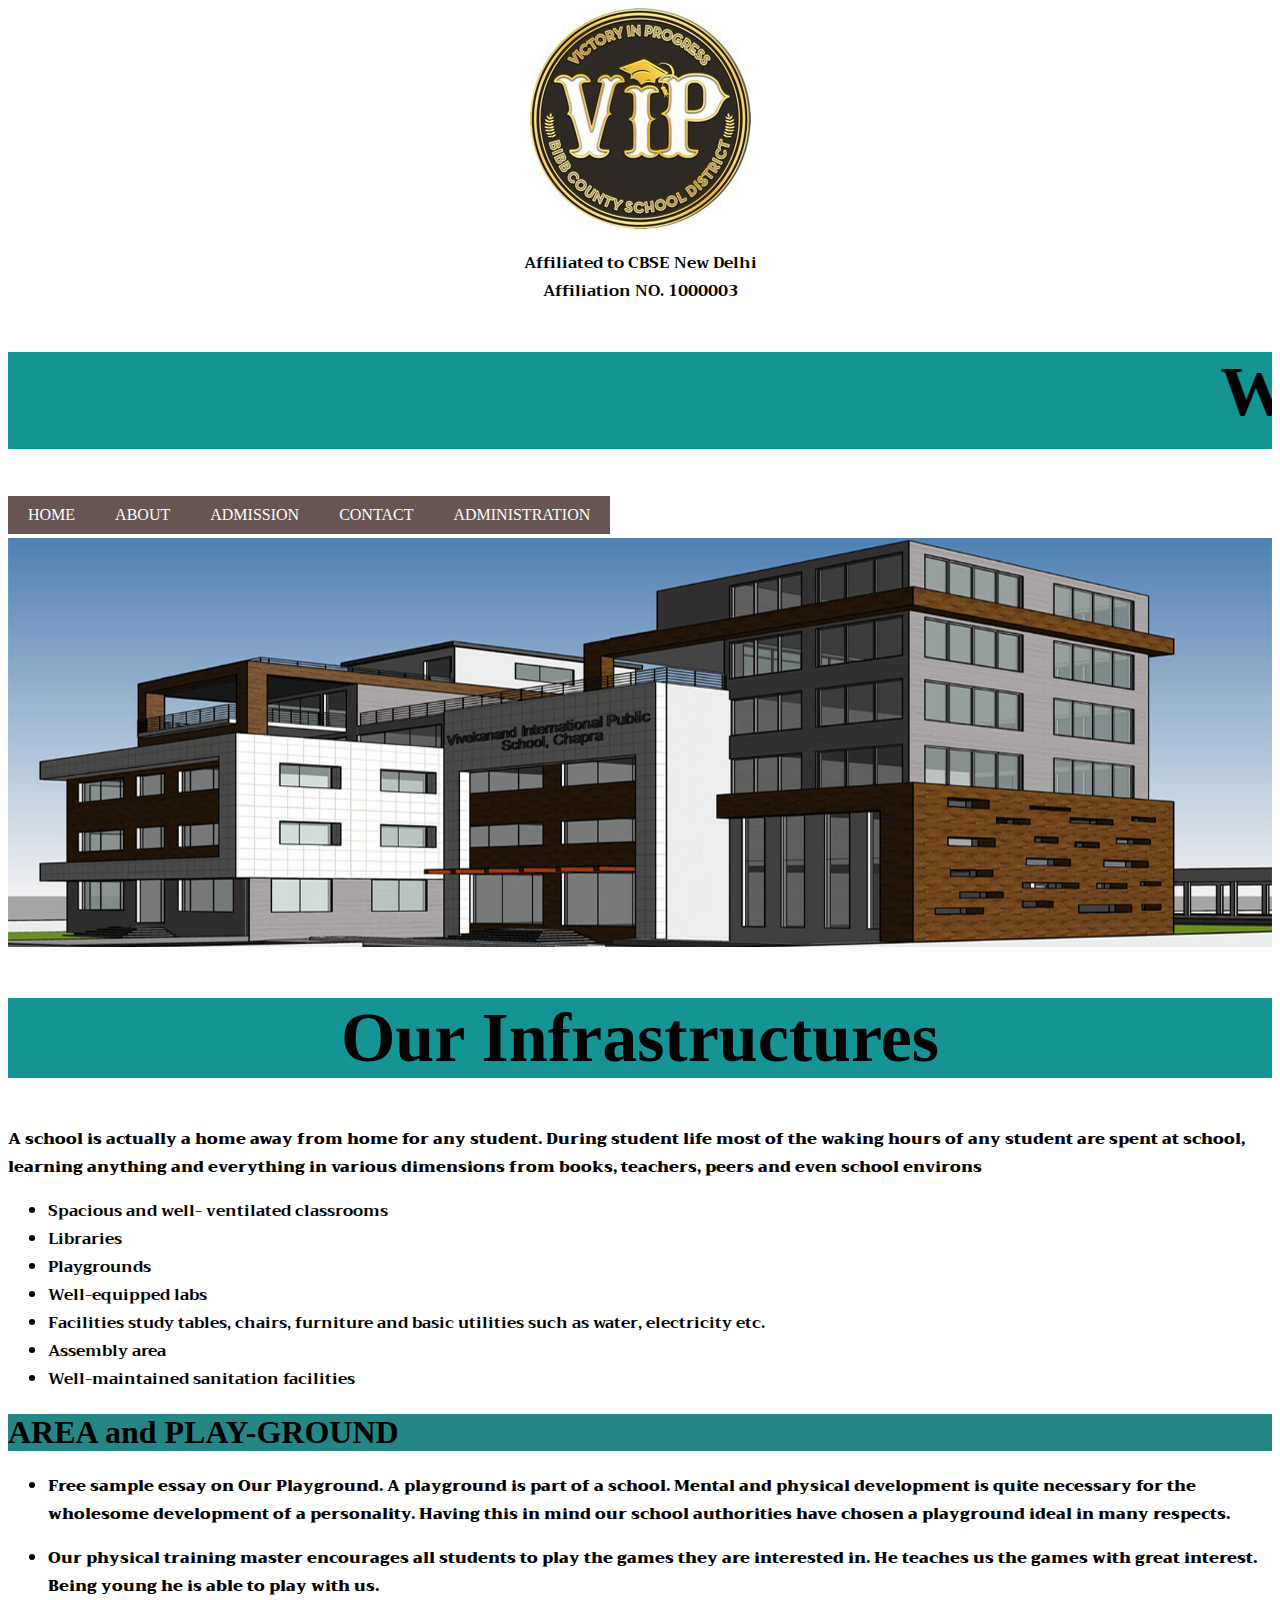
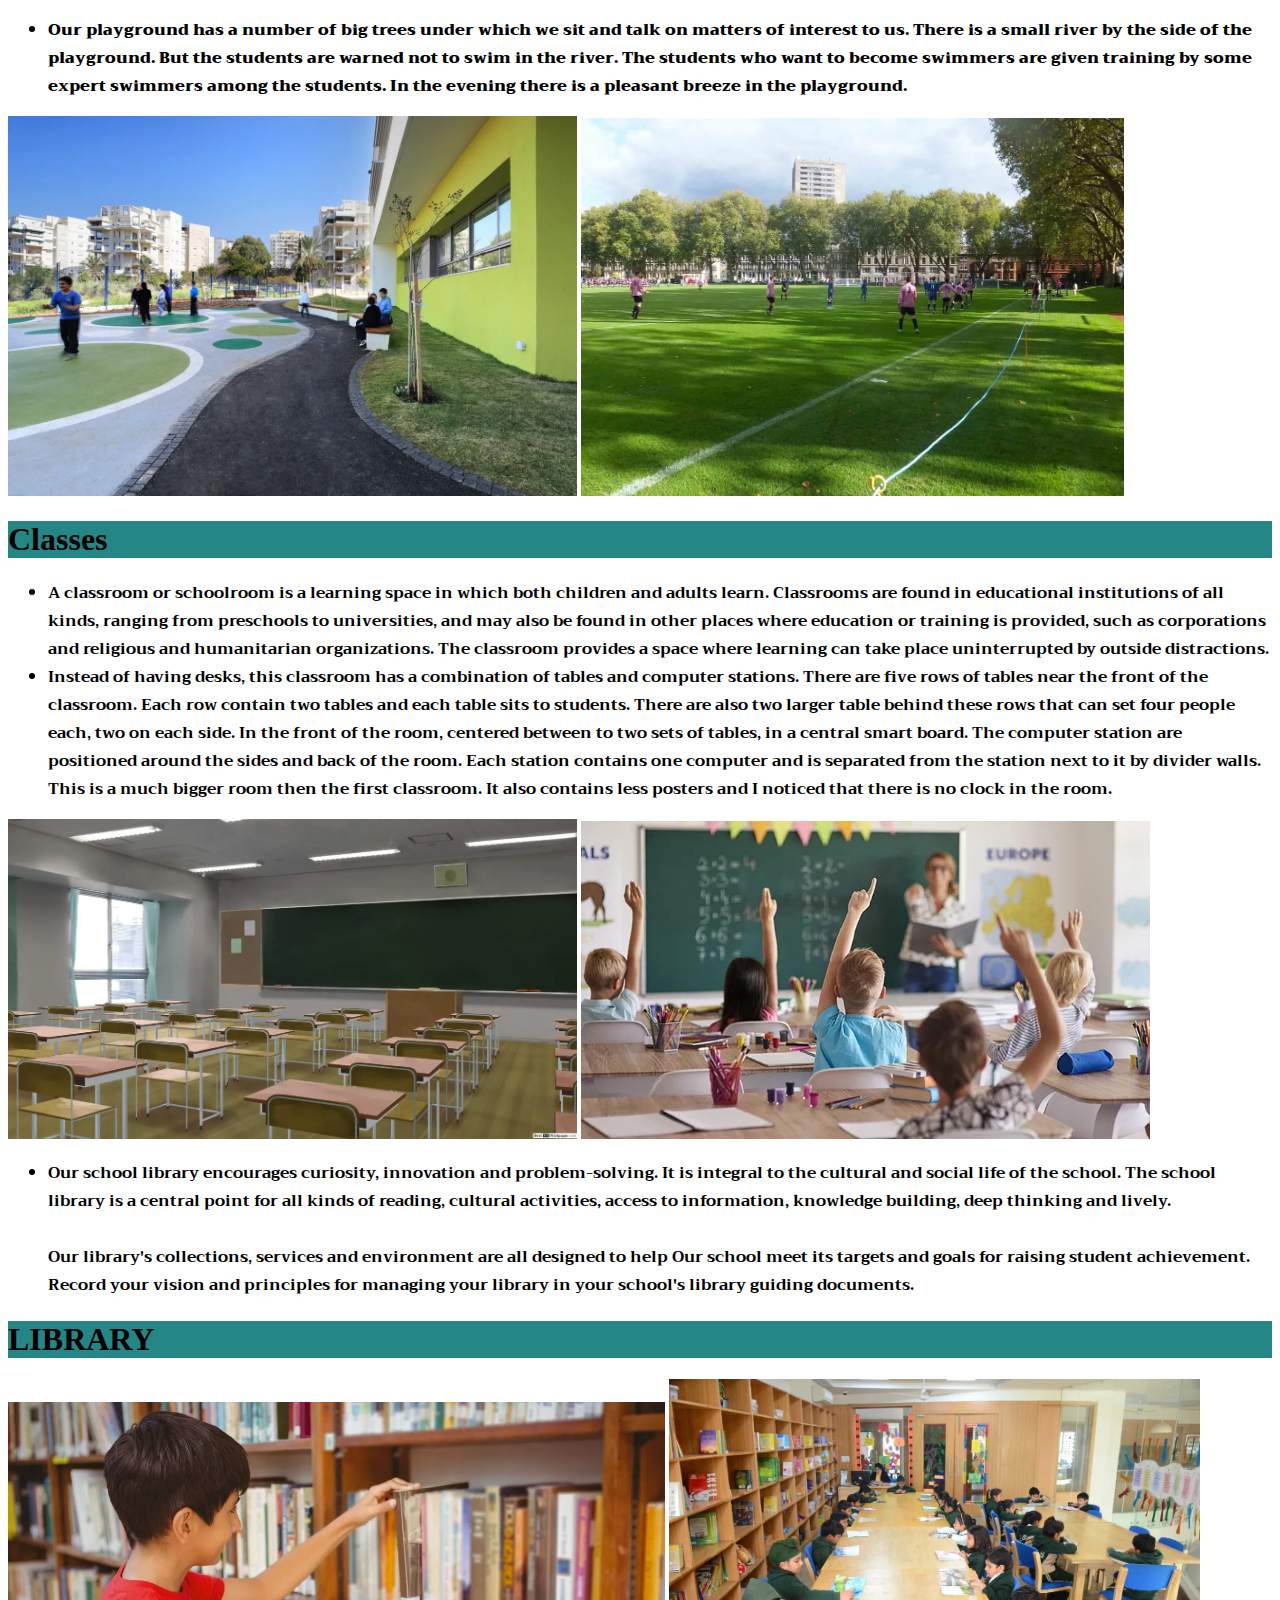
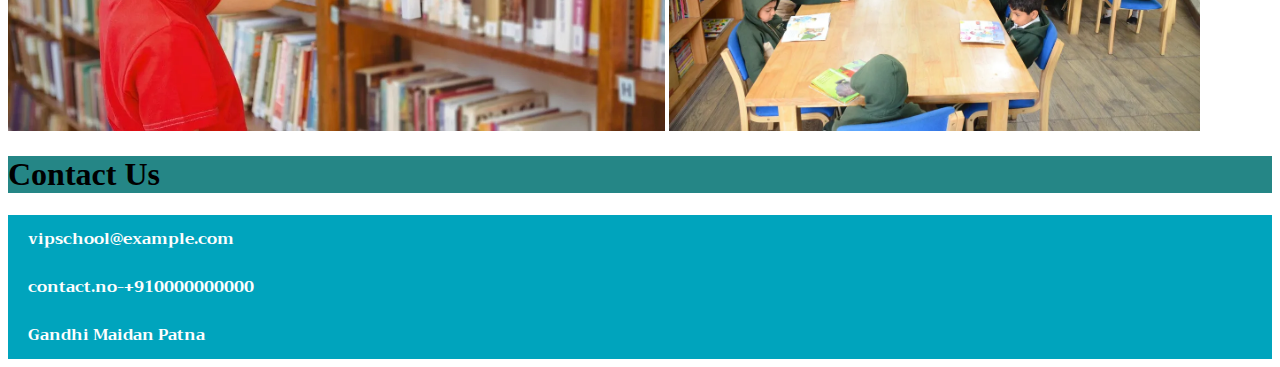
<file: index.html>
<!DOCTYPE html>
<html lang="en">

<head>
    <meta charset="UTF-8">
    <meta http-equiv="X-UA-Compatible" content="IE=edge">
    <meta name="viewport" content="width=device-width, initial-scale=1.0">
    <title>VIP School Home</title>
    <link rel="stylesheet" href="./css/style3.css">
    <link rel="stylesheet" href="https://fonts.googleapis.com/css?family=Trirong">
</head>

<body>
    <div align="center">
        <img src="./img2/VIP_LOGO.jpg" alt="School VIP_LOGO">
        <p id="font">Affiliated to CBSE New Delhi <br />
            Affiliation NO. 1000003
        </p>
    </div>
    <h1 id="first">
        <marquee behavior="scroll" direction="left">Welcome to the VIP School</marquee>
    </h1>

    <a href="index.html" target="_self">HOME</a>
    <a href="about.html" target="_self">ABOUT</a>
    <a href="admission.html" target="_blank">ADMISSION</a>
    <div class="dropdown">
        <a href="#">ADMINISTRATION</a>

        <div class="dropdown-content">

            <a href="smc.html">School Manegment Committee</a>

            <a href="staff.html">Staffs</a>

            <a href="whm.html">Women Harassment Committee</a>
        </div>

    </div>
    <a href="#contact">CONTACT</a>
    <img width="100%" src="./img2/slider.jpg" alt="VIP school">

    <h1 id="first">Our Infrastructures</h1>
    <p id="font">
        <b>
            A school is actually a home away from home for any student.
            During student life most of the waking hours of any student are spent at school,
            learning anything and everything in various dimensions from books, teachers, peers
            and even school environs
        </b>
    </p>
    <ul id="font">
        <li>Spacious and well- ventilated classrooms</li>
        <li>Libraries</li>
        <li>Playgrounds</li>
        <li>Well-equipped labs</li>
        <li>Facilities study tables, chairs, furniture and basic utilities such as water, electricity etc.</li>
        <li>Assembly area</li>
        <li>Well-maintained sanitation facilities</li>
    </ul>


    <h1 class="mainDiv">AREA and PLAY-GROUND</h1>
    <ul id="font">
        <li>
            <p>
                <b>Free sample essay on Our Playground. A playground is part of a school.
                    Mental and physical development is quite necessary for the wholesome development of a personality.
                    Having this in mind our school authorities have chosen a playground ideal in many respects.
                </b>
            </p>
        </li>
        <li>
            <p>
                <b>Our physical training master encourages all students to play the games they are interested in.
                    He teaches us the games with great interest. Being young he is able to play with us.
                </b>
            </p>
        </li>
        <li>
            <p>
                <b>
                    Our playground has a number of big trees under which we sit and talk on matters of interest to us.
                    There is a small river by the side of the playground. But the students are warned not to swim in the
                    river.
                    The students who want to become swimmers are given training by some expert swimmers among the
                    students.
                    In the evening there is a pleasant breeze in the playground.
                </b>
            </p>
        </li>
    </ul>
    <img width="45%" src="./img2/HAAS4843_L.webp" alt="PLAY-GROUND">
    <img width="43%" src="./img2/DSCF8886[1].webp" alt="PLAY-GROUND">

    <h1 class="mainDiv">Classes</h1>

    <p>
    <ul id="font">
        <li>A classroom or schoolroom is a learning space in which both children and adults learn.
            Classrooms are found in educational institutions of all kinds, ranging from preschools to universities,
            and may also be found in other places where education or training is provided,
            such as corporations and religious and humanitarian organizations.
            The classroom provides a space where learning can take place uninterrupted by outside distractions.
        </li>
        <li>
            Instead of having desks, this classroom has a combination of tables and computer stations.
            There are five rows of tables near the front of the classroom.
            Each row contain two tables and each table sits to students.
            There are also two larger table behind these rows that can set four people each, two on each side.
            In the front of the room, centered between to two sets of tables, in a central smart board.
            The computer station are positioned around the sides and back of the room.
            Each station contains one computer and is separated from the station next to it by divider walls.
            This is a much bigger room then the first classroom.
            It also contains less posters and I noticed that there is no clock in the room.
        </li>
    </ul>
    </p>
    <img width="45%" src="./img2/157-1576608_classroom-hd.webp" alt="Class Rooms">
    <img width="45%" src="./img2/cesblog-15.webp" alt="Class Room">

    <p>
    <ul id="font">
        <li>
            Our school library encourages curiosity, innovation and problem-solving.
            It is integral to the cultural and social life of the school.
            The school library is a central point for all kinds of reading,
            cultural activities, access to information, knowledge building, deep thinking and lively.
            <br />
            <br />
            Our library's collections, services and environment
            are all designed to help Our school meet its targets and goals for raising student achievement.
            Record your vision and principles for managing your library in your school's library guiding documents.
        </li>
    </ul>
    </p>
    <h1 class="mainDiv">LIBRARY</h1>
    <img width="52%" src="./img2/shutterstock_257479897.webp" alt="lib img">
    <img width="42%" src="./img2/Library2-low.webp" alt="lib img">

    <h1 id="contact" class="mainDiv">Contact Us</h1>
    <footer>

        <div class="flex-container">
            <div>
                <a style="background-color:#00A4BD;" id="font"
                    href="mailto:vipschool45@example.com">vipschool@example.com</a>
            </div>

            <div>
                <a style="background-color:#00A4BD;" id="font" href="tel:+910000000000">contact.no-+910000000000</a>
            </div>
            <div>
                <a style="background-color:#00A4BD;" id="font"
                    href="http://www.google.co.in/maps/@25.6175493,85.1166169,19.99z" target="_blank">
                    Gandhi Maidan
                    Patna
                </a>
            </div>
        </div>

    </footer>

</body>

</html>
</file>
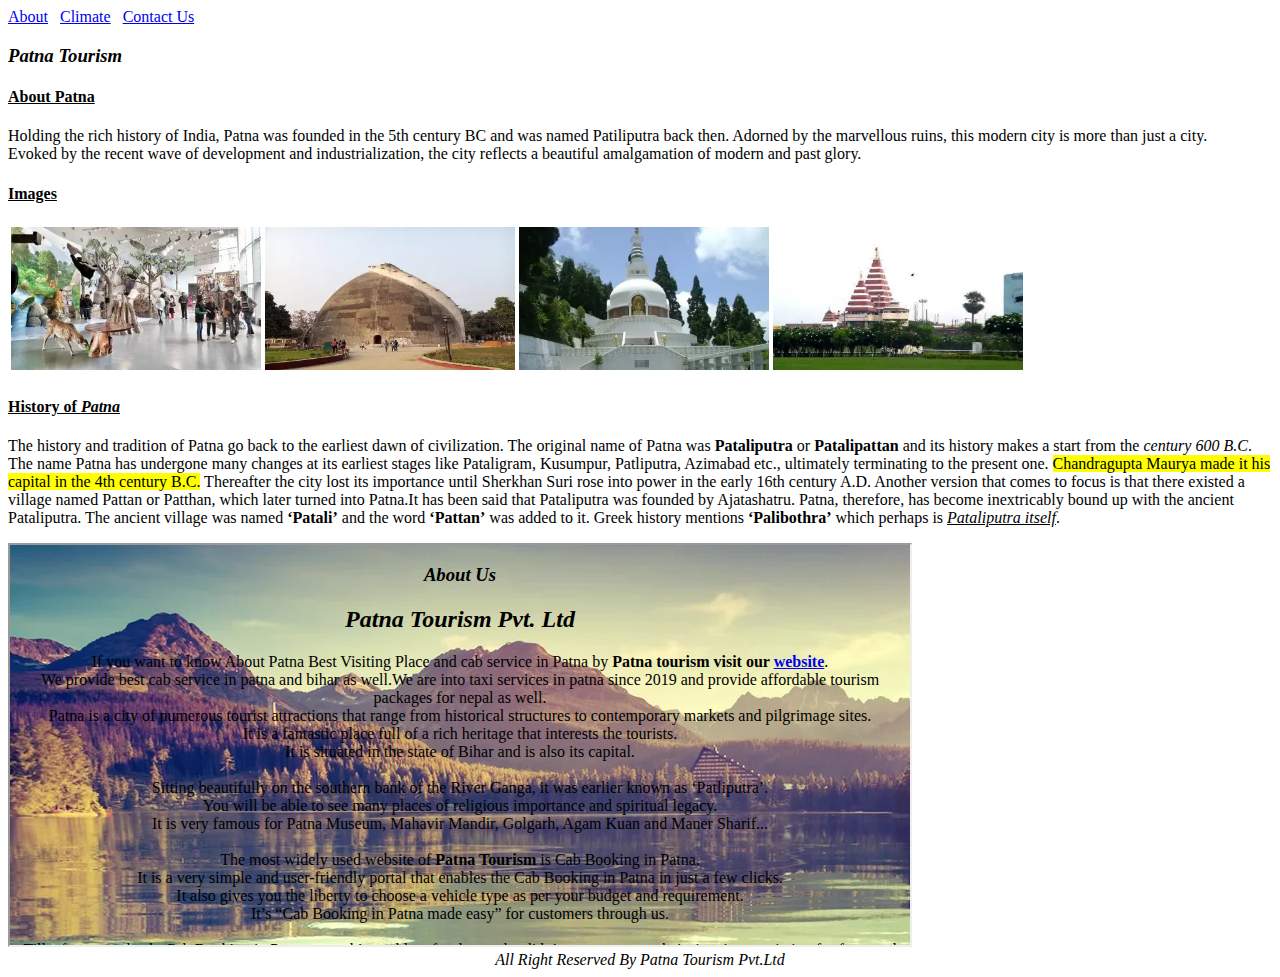
<file: C1-MA1 Static Page Using HTML/index.html>
<!DOCTYPE html>
<html lang="en">

<head>
    <meta charset="UTF-8">
    <meta http-equiv="X-UA-Compatible" content="IE=edge">
    <meta name="viewport" content="width=device-width, initial-scale=1.0">
    <title>Patna Tourism</title>
</head>

<body>
    <div>
        <a href="about.html" target="_blank">About</a>
        &nbsp;
        <a href="climate.html" target="_blank">Climate</a>
        &nbsp;
        <a href="contact.html" target="_blank">Contact Us</a>
    </div>
    <h3><i>Patna Tourism</i></h3>

    <h4><u>About Patna</u></h4>

    <p>Holding the rich history of India, Patna was founded in the 5th century BC and was named
        Patiliputra back then.
        Adorned by the marvellous ruins, this modern city is more than just a city. <br />
        Evoked by the recent wave of development and industrialization, the city
        reflects a beautiful amalgamation of modern and past glory.</p>

    <h4><u>Images</u></h4>
    <table>
        <tr>
            <td>
                <a href="https://commons.wikimedia.org/wiki/File:Bihar_Museum_Children_and_Wildlife_Section.jpg">
                    <img src="./int-img/Bihar-Museum_26th-Mar-400x229.webp" alt="Bihar Museum Patna" width="250px">
                </a>
            </td>
            <td>
                <img src="./int-img/Golghar-Patna-400x229.webp" alt="Golghar Patna" width="250px">
            </td>
            <td>
                <img src="./int-img/Japanese-Peace-Pagoda_26th-Mar-400x229.webp" alt="Peace Pagoda" width="250px">
            </td>
            <td>
                <img src="./int-img/Mahavir-Mandir-400x229.webp" alt="Mahaveer mandir Patna" width="250px">
            </td>
        </tr>
    </table>
    <h4><u>History of <em>Patna</em></u></h4>
    <p>The history and tradition of Patna go back to the earliest dawn of civilization. The original name of Patna was
        <strong>Pataliputra</strong> or <strong>Patalipattan</strong> and its history makes a start from the
         <em>century 600 B.C</em>. The name Patna has undergone
        many changes at its earliest stages like Pataligram, Kusumpur, Patliputra, Azimabad etc., ultimately terminating
        to the present one. <mark>Chandragupta Maurya made it his capital in the 4th century B.C.</mark> 
        Thereafter the
        city lost its
        importance until Sherkhan Suri rose into power in the early 16th century A.D. Another version that comes to
        focus is that there existed a village named Pattan or Patthan, which later turned into Patna.It has been said
        that Pataliputra was founded by Ajatashatru. Patna, therefore, has become inextricably bound up with the ancient
        Pataliputra. The ancient village was named <strong>‘Patali’</strong> and the word <strong>‘Pattan’</strong> was
        added to it. Greek history
        mentions <strong>‘Palibothra’</strong> which perhaps is <u><em>Pataliputra itself</em></u>.
    </p>
    <iframe src="about.html" height="400" width="900" title="More About Patna" ></iframe>

    <footer align="center"><em>All Right Reserved By Patna Tourism Pvt.Ltd</em></footer>
</body>

</html>
</file>
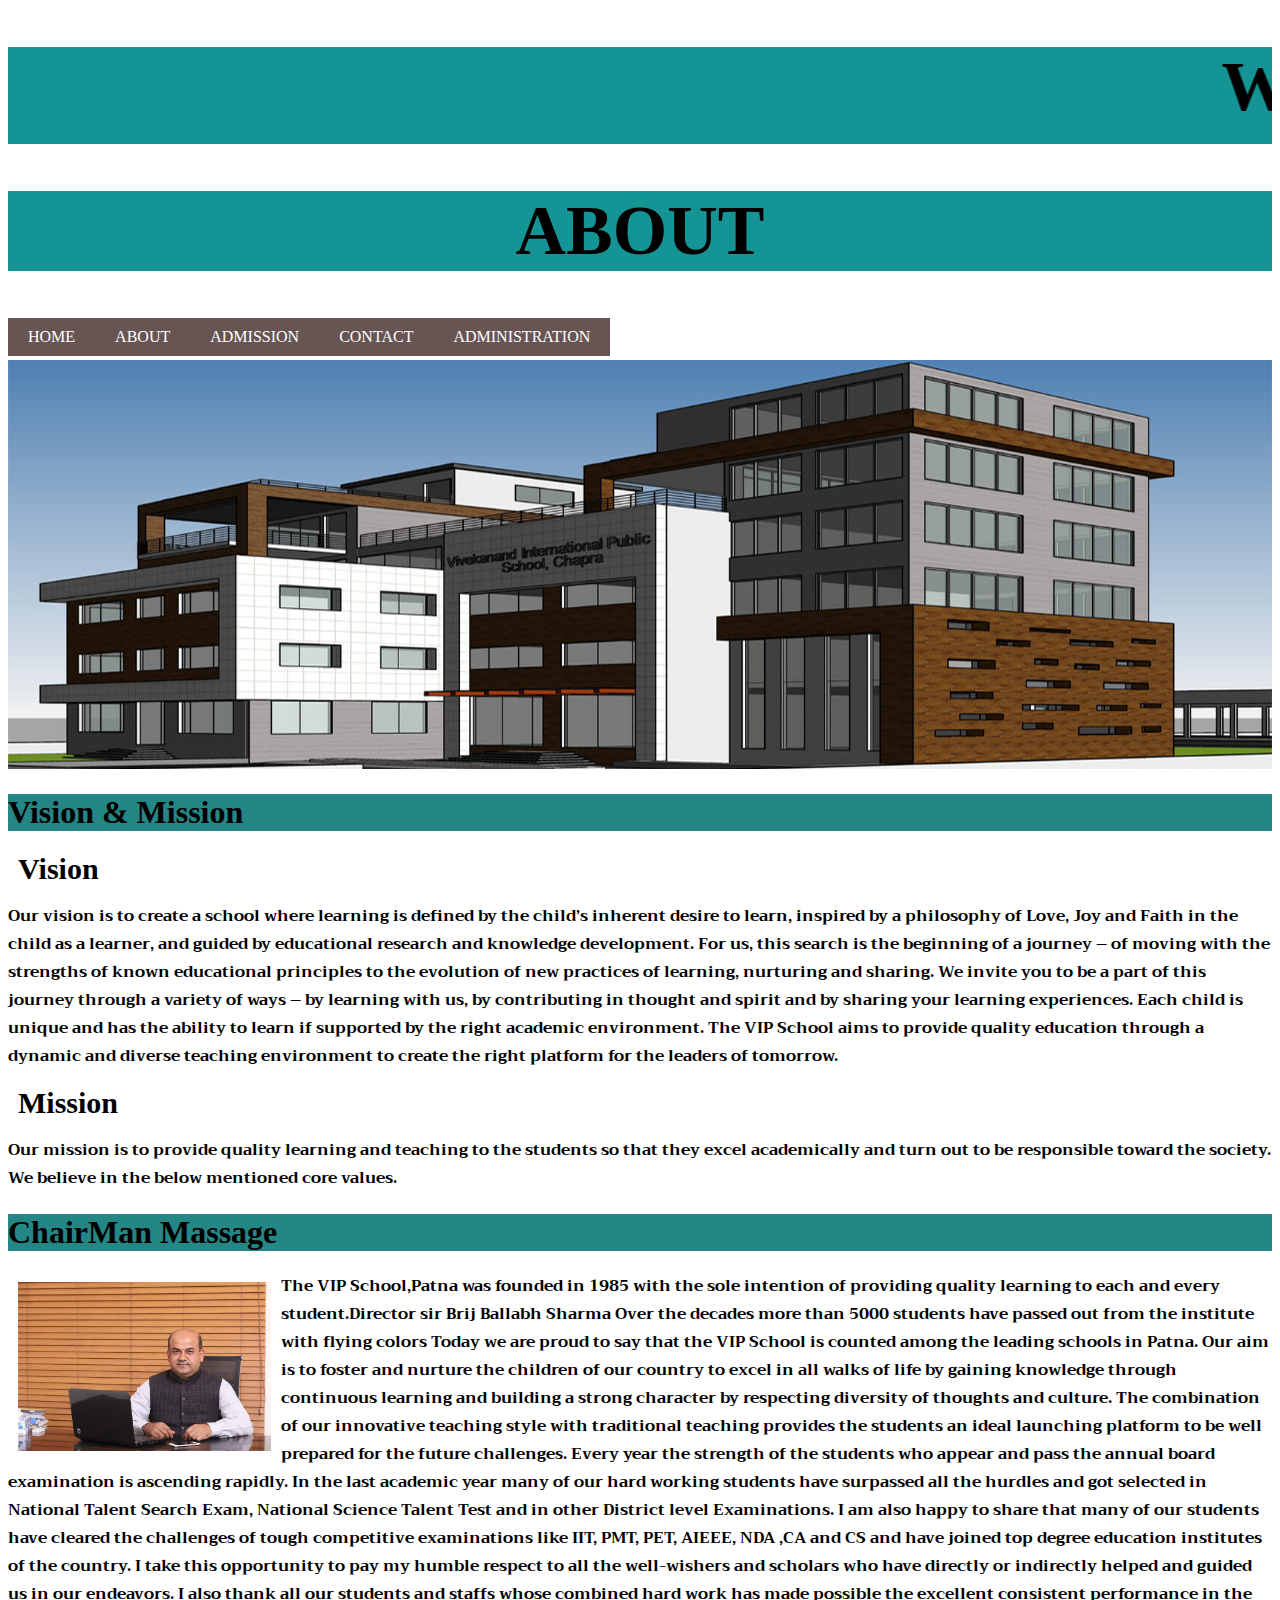
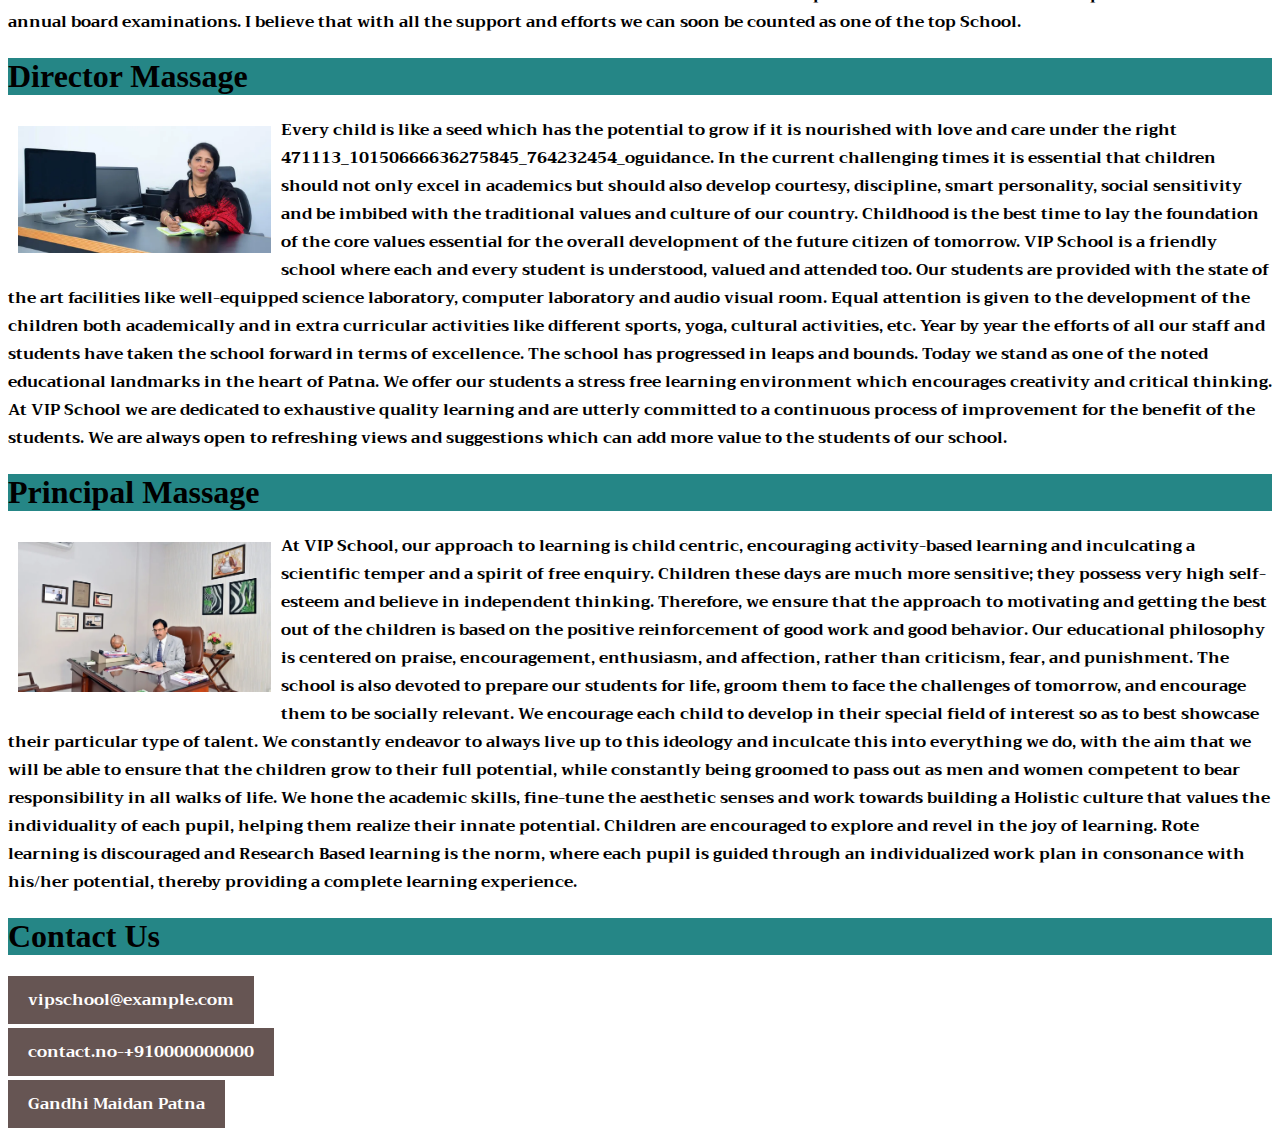
<file: about.html>
<!DOCTYPE html>
<html lang="en">

<head>
    <meta charset="UTF-8">
    <meta http-equiv="X-UA-Compatible" content="IE=edge">
    <meta name="viewport" content="width=device-width, initial-scale=1.0">
    <title>ABOUT.VIP School</title>
    <link rel="stylesheet" href="./css/style3.css">
    <link rel="stylesheet" href="https://fonts.googleapis.com/css?family=Trirong">
</head>

<body>
    <h1 id="first">
        <marquee behavior="scroll" direction="left">Welcome to the VIP School</marquee>
    </h1>
    <h1 id="first">ABOUT</h1>
    <a href="index.html" target="_self">HOME</a>
    <a href="about.html" target="_self">ABOUT</a>
    <a href="admission.html" target="_blank">ADMISSION</a>
    <div class="dropdown">
        <a href="#">ADMINISTRATION</a>

        <div class="dropdown-content">

                <a href="smc.html">School Manegment Commity</a>
            
                <a href="staff.html">Staffs</a>
           
                <a href="whm.html">Women Harassment Commity</a>
            </div>

    </div>
    <a href="#contact">CONTACT</a>
    <br />
    <img width="100%" src="./img2/slider.jpg" alt="VIP school">

    

    <h1 class="mainDiv">Vision & Mission</h1>

    <p style="font-size:30px;font-weight: bold;margin: 10px;">Vision</p>
    <p id="font">Our vision is to create a school where learning is defined by the child’s inherent desire to learn,
        inspired by a philosophy of Love, Joy and Faith in the child as a learner, and guided by educational
        research and knowledge development.
        For us, this search is the beginning of a journey – of moving with the strengths of known educational
        principles to the evolution of new practices of learning, nurturing and sharing. We invite you to be a
        part of this journey through a variety of ways – by learning with us, by contributing in thought and
        spirit and by sharing your learning experiences.

        Each child is unique and has the ability to learn if supported by the right academic environment.
        The VIP School aims to provide quality education through a dynamic and diverse teaching environment
        to create the right platform for the leaders of tomorrow.
    </p>

    <p style="font-size:30px;font-weight: bold;margin: 10px;">Mission</p>
    <p id="font">
        Our mission is to provide quality learning and teaching to the students so that they excel
        academically and turn out to be responsible toward the society. We believe in the below mentioned
        core values.
     </p>

    <h1 class="mainDiv">ChairMan Massage</h1>

    <img style="float: left;margin: 10px;" width="20%" src="./img2/chairman.webp" alt="chairman img">

    <p id="font">
        The VIP School,Patna was founded in 1985 with the sole intention of providing
        quality learning to each and every student.Director sir Brij Ballabh Sharma Over the decades more
        than 5000 students have passed out from the institute with flying colors Today we are proud to say
        that the VIP School is counted among the leading schools in Patna.

        Our aim is to foster and nurture the children of our country to excel in all walks of life by gaining
        knowledge through continuous learning and building a strong character by respecting diversity of
        thoughts and culture. The combination of our innovative teaching style with traditional teaching
        provides the students an ideal launching platform to be well prepared for the future challenges.
        Every year the strength of the students who appear and pass the annual board examination is
        ascending rapidly. In the last academic year many of our hard working students have surpassed all
        the hurdles and got selected in National Talent Search Exam, National Science Talent Test and in
        other District level Examinations. I am also happy to share that many of our students have
        cleared the challenges of tough competitive examinations like IIT, PMT, PET, AIEEE, NDA ,CA
        and CS and have joined top degree education institutes of the country.

        I take this opportunity to pay my humble respect to all the well-wishers and scholars who have
        directly or indirectly helped and guided us in our endeavors. I also thank all our students and
        staffs whose combined hard work has made possible the excellent consistent performance in the
        annual board examinations. I believe that with all the support and efforts we can soon be counted
        as one of the top School.
    </p>

    <h1 class="mainDiv">Director Massage</h1>

    <img style="float: left;margin: 10px;" width="20%" src="./img2/director img.webp" alt="director img">

    <p id="font">
        Every child is like a seed which has the potential to grow if it is nourished with love and
        care under the right 471113_10150666636275845_764232454_oguidance. In the current challenging times it
        is essential that children should not only excel in academics but should also develop courtesy,
        discipline, smart personality, social sensitivity and be imbibed with the traditional values and
        culture of our country. Childhood is the best time to lay the foundation of the core values essential
        for the overall development of the future citizen of tomorrow.

        VIP School is a friendly school where each and every student is understood, valued and
        attended too. Our students are provided with the state of the art facilities like well-equipped
        science laboratory, computer laboratory and audio visual room. Equal attention is given to the
        development of the children both academically and in extra curricular activities like different
        sports, yoga, cultural activities, etc.

        Year by year the efforts of all our staff and students have taken the school forward in terms of
        excellence. The school has progressed in leaps and bounds. Today we stand as one of the noted
        educational landmarks in the heart of Patna. We offer our students a stress free learning environment
        which encourages creativity and critical thinking.

        At VIP School we are dedicated to exhaustive quality learning and are utterly
        committed to a continuous process of improvement for the benefit of the students.
        We are always open to refreshing views and suggestions which can add more value to the students of
        our school.
    </p>

    <h1 class="mainDiv">Principal Massage</h1>

    <img style="float: left;margin: 10px;" width="20%" src="./img2/principal.webp" alt="principal img">

    <p id="font">
        At VIP School, our approach to learning is child centric, encouraging
        activity-based learning and inculcating a scientific temper and a spirit of free enquiry.
        Children these days are much more sensitive; they possess very high self-esteem and believe in
        independent thinking. Therefore, we ensure that the approach to motivating and getting the best
        out of the children is based on the positive reinforcement of good work and good behavior.
        Our educational philosophy is centered on praise, encouragement, enthusiasm, and affection,
        rather than criticism, fear, and punishment.

        The school is also devoted to prepare our students for life, groom them to face the challenges of
        tomorrow, and encourage them to be socially relevant. We encourage each child to develop in their
        special field of interest so as to best showcase their particular type of talent. We constantly
        endeavor to always live up to this ideology and inculcate this into everything we do, with the aim
        that we will be able to ensure that the children grow to their full potential, while constantly
        being groomed to pass out as men and women competent to bear responsibility in all walks of life.
        We hone the academic skills, fine-tune the aesthetic senses and work towards building a Holistic
        culture that values the individuality of each pupil, helping them realize their innate potential. Children are
        encouraged to explore and revel in the joy of learning. Rote learning is discouraged and Research Based learning
        is the norm, where each pupil is guided through an individualized work plan in consonance with his/her
        potential, thereby providing a complete learning experience.
    </p>
    <h1 id="contact" class="mainDiv">Contact Us</h1>
    <footer>

        <p>
            <a id="font" href="mailto:vipschool45@example.com">vipschool@example.com</a>
        </p>
        <br />
        <br />
        <p>
            <a id="font" href="tel:+910000000000">contact.no-+910000000000</a>
        </p>
        <br />
        <br />
        <p>
            <a id="font" href="http://www.google.co.in/maps/@25.6175493,85.1166169,19.99z" target="_blank">
                Gandhi Maidan
                Patna
            </a>
        </p>

    </footer>


</body>

</html>
</file>
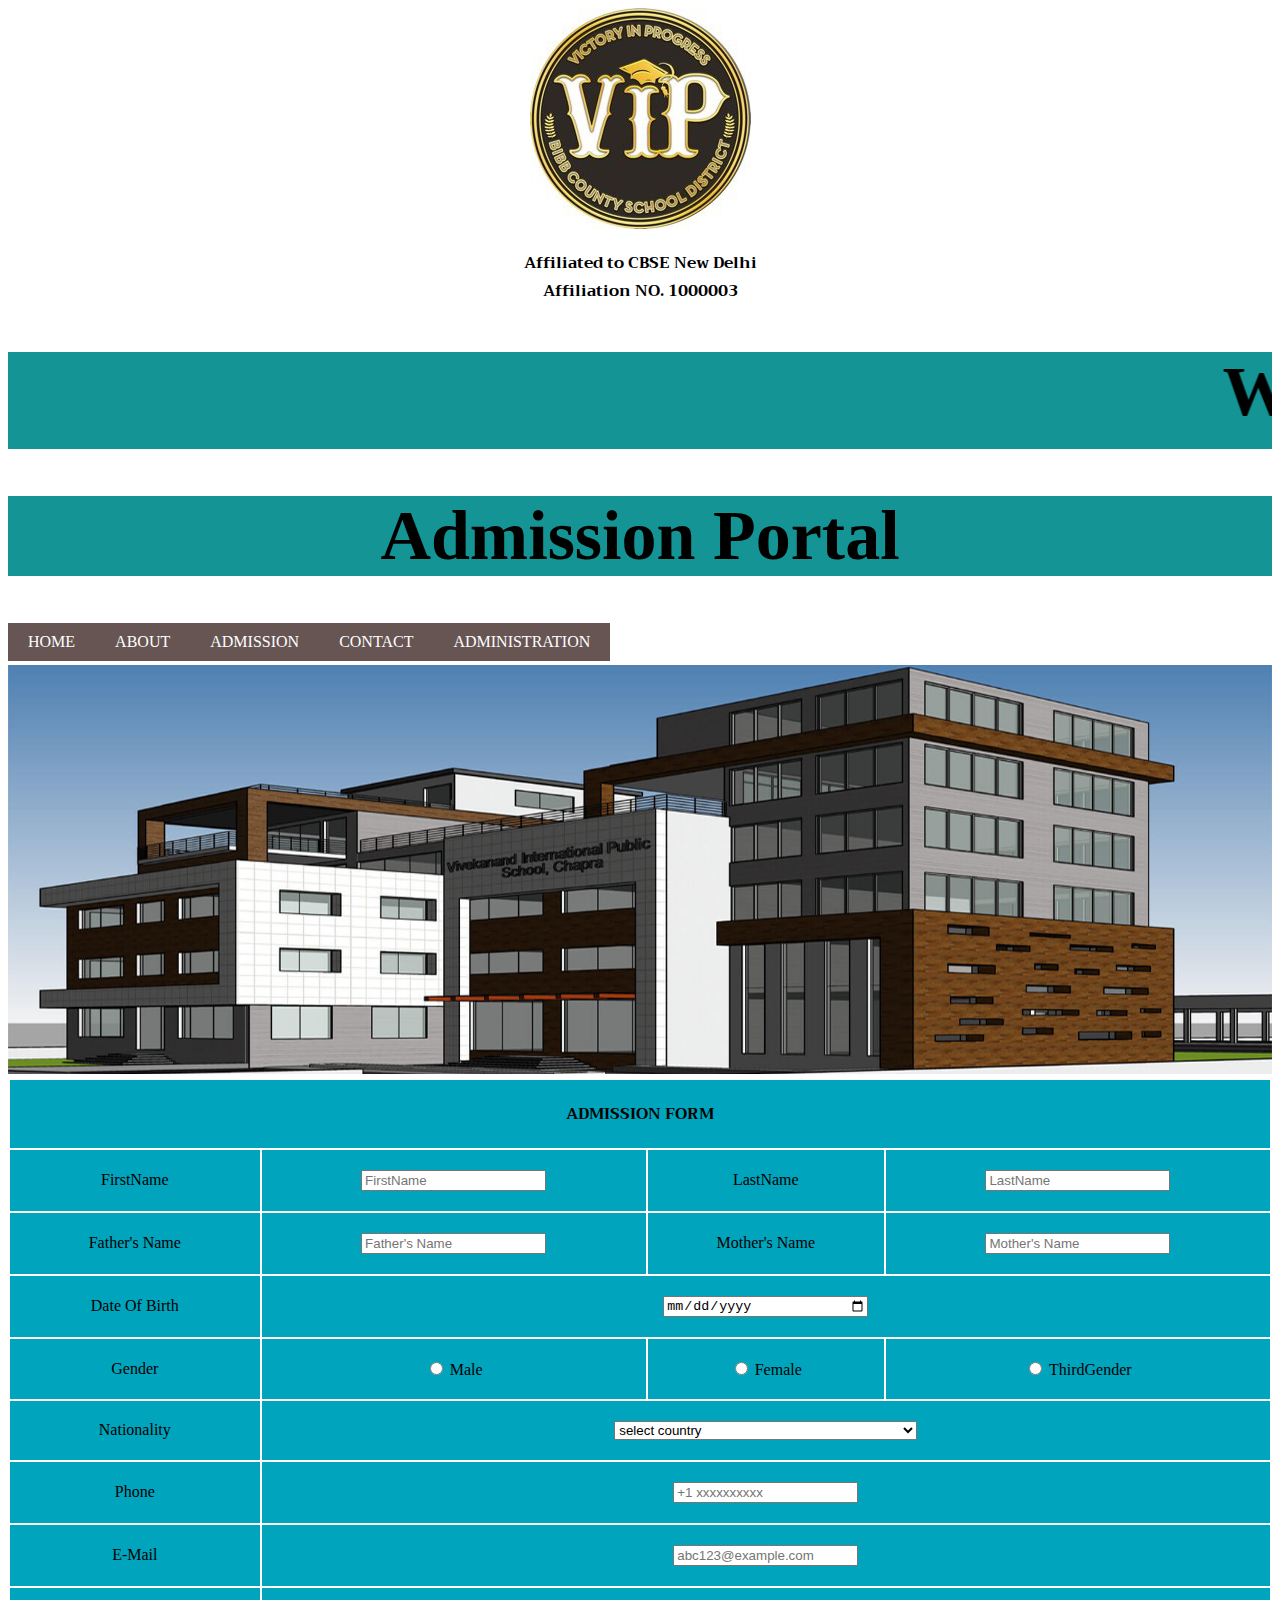
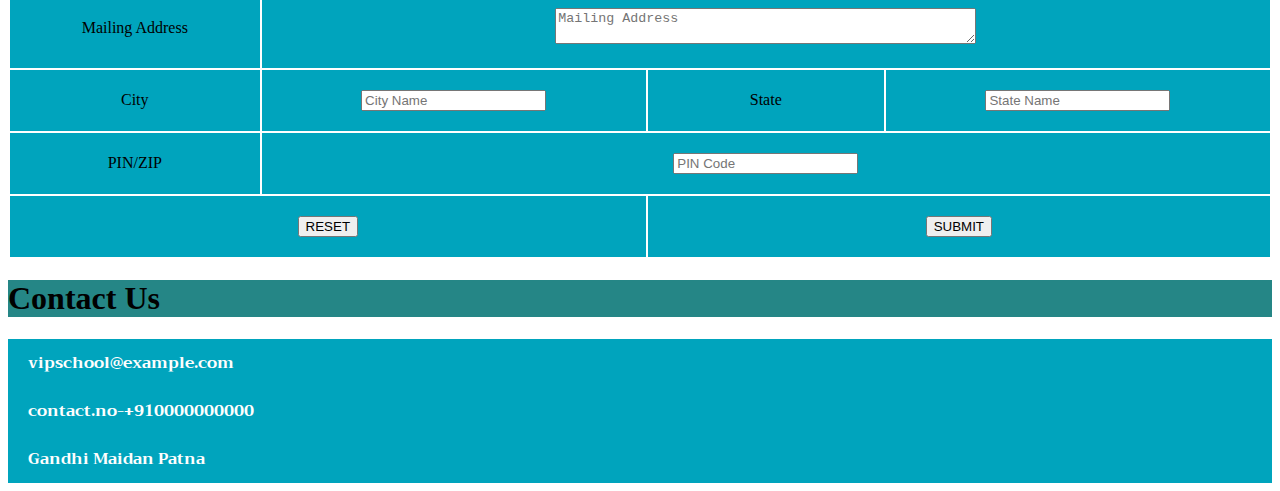
<file: admission.html>
<!DOCTYPE html>
<html lang="en">

<head>
    <meta charset="UTF-8">
    <meta http-equiv="X-UA-Compatible" content="IE=edge">
    <meta name="viewport" content="width=device-width, initial-scale=1.0">
    <title>VIP admission Portal</title>
    <link rel="stylesheet" href="./css/style3.css">
    <link rel="stylesheet" href="https://fonts.googleapis.com/css?family=Trirong">
</head>

<body>
    <div align="center">
        <img src="./img2/VIP_LOGO.jpg" alt="School VIP_LOGO">
        <p id="font">Affiliated to CBSE New Delhi <br />
            Affiliation NO. 1000003
        </p>
        </div>
    <h1 id="first">
        <marquee behavior="scroll" direction="left">Welcome to the VIP School</marquee>
    </h1>
    <h1 id="first">Admission Portal</h1>

    <a href="index.html" target="_self">HOME</a>
    <a href="about.html" target="_self">ABOUT</a>
    <a href="admission.html" target="_self">ADMISSION</a>
    <div class="dropdown">
        <a href="#">ADMINISTRATION</a>

        <div class="dropdown-content">

            <a href="smc.html">School Manegment Committee</a>

            <a href="staff.html">Staffs</a>

            <a href="whm.html">Women Harassment Committee</a>
        </div>

    </div>
    <a href="#contact">CONTACT</a>
    <img width="100%" src="./img2/slider.jpg" alt="VIP school">

    <table width="100%">
        <th id="font" colspan="4">ADMISSION FORM</th>
        <form action="sub.html" method="post" target="_self">
            <tr>
                <td>
                    FirstName
                </td>
                <td>
                    <input type="text" name="FirstName" placeholder="FirstName">
                </td>
                <td>
                    LastName
                </td>
                <td>
                    <input type="text" name="LastName" placeholder="LastName">
                </td>
            </tr>
            <tr>
                <td>
                    Father's Name
                </td>
                <td>
                    <input type="text" name="Father's Name" placeholder="Father's Name">
                </td>
                <td>
                    Mother's Name
                </td>
                <td>
                    <input type="text" name="Mother's Name" placeholder="Mother's Name">
                </td>
            </tr>
            <tr>
                <td>
                    Date Of Birth
                </td>
                <td colspan="3">
                    <input type="date" name="Date Of Birth" style="width: 200px;">
                </td>
            </tr>
            <tr>
                <td>
                    Gender
                </td>
                <td>
                    <input type="radio" id="male" name="Gender" value="Male">
                    <label for="male">Male</label>
                </td>
                <td>
                    <input type="radio" id="female" name="Gender" value="Female">
                    <label for="female">Female</label>
                </td>
                <td>
                    <input type="radio" id="thirdgender" name="Gender" value="Thirdgender">
                    <label for="thirdgender">ThirdGender</label>
                </td>
            </tr>
            <tr>
                <td>
                    Nationality
                </td>
                <td colspan="3">
                    <select id="nationality" name="Nationality">
                        <option>select country</option>
                        <option value="AF">Afghanistan</option>
                        <option value="AX">Aland Islands</option>
                        <option value="AL">Albania</option>
                        <option value="DZ">Algeria</option>
                        <option value="AS">American Samoa</option>
                        <option value="AD">Andorra</option>
                        <option value="AO">Angola</option>
                        <option value="AI">Anguilla</option>
                        <option value="AQ">Antarctica</option>
                        <option value="AG">Antigua and Barbuda</option>
                        <option value="AR">Argentina</option>
                        <option value="AM">Armenia</option>
                        <option value="AW">Aruba</option>
                        <option value="AU">Australia</option>
                        <option value="AT">Austria</option>
                        <option value="AZ">Azerbaijan</option>
                        <option value="BS">Bahamas</option>
                        <option value="BH">Bahrain</option>
                        <option value="BD">Bangladesh</option>
                        <option value="BB">Barbados</option>
                        <option value="BY">Belarus</option>
                        <option value="BE">Belgium</option>
                        <option value="BZ">Belize</option>
                        <option value="BJ">Benin</option>
                        <option value="BM">Bermuda</option>
                        <option value="BT">Bhutan</option>
                        <option value="BO">Bolivia</option>
                        <option value="BQ">Bonaire, Sint Eustatius and Saba</option>
                        <option value="BA">Bosnia and Herzegovina</option>
                        <option value="BW">Botswana</option>
                        <option value="BV">Bouvet Island</option>
                        <option value="BR">Brazil</option>
                        <option value="IO">British Indian Ocean Territory</option>
                        <option value="BN">Brunei Darussalam</option>
                        <option value="BG">Bulgaria</option>
                        <option value="BF">Burkina Faso</option>
                        <option value="BI">Burundi</option>
                        <option value="KH">Cambodia</option>
                        <option value="CM">Cameroon</option>
                        <option value="CA">Canada</option>
                        <option value="CV">Cape Verde</option>
                        <option value="KY">Cayman Islands</option>
                        <option value="CF">Central African Republic</option>
                        <option value="TD">Chad</option>
                        <option value="CL">Chile</option>
                        <option value="CN">China</option>
                        <option value="CX">Christmas Island</option>
                        <option value="CC">Cocos (Keeling) Islands</option>
                        <option value="CO">Colombia</option>
                        <option value="KM">Comoros</option>
                        <option value="CG">Congo</option>
                        <option value="CD">Congo, Democratic Republic of the Congo</option>
                        <option value="CK">Cook Islands</option>
                        <option value="CR">Costa Rica</option>
                        <option value="CI">Cote D'Ivoire</option>
                        <option value="HR">Croatia</option>
                        <option value="CU">Cuba</option>
                        <option value="CW">Curacao</option>
                        <option value="CY">Cyprus</option>
                        <option value="CZ">Czech Republic</option>
                        <option value="DK">Denmark</option>
                        <option value="DJ">Djibouti</option>
                        <option value="DM">Dominica</option>
                        <option value="DO">Dominican Republic</option>
                        <option value="EC">Ecuador</option>
                        <option value="EG">Egypt</option>
                        <option value="SV">El Salvador</option>
                        <option value="GQ">Equatorial Guinea</option>
                        <option value="ER">Eritrea</option>
                        <option value="EE">Estonia</option>
                        <option value="ET">Ethiopia</option>
                        <option value="FK">Falkland Islands (Malvinas)</option>
                        <option value="FO">Faroe Islands</option>
                        <option value="FJ">Fiji</option>
                        <option value="FI">Finland</option>
                        <option value="FR">France</option>
                        <option value="GF">French Guiana</option>
                        <option value="PF">French Polynesia</option>
                        <option value="TF">French Southern Territories</option>
                        <option value="GA">Gabon</option>
                        <option value="GM">Gambia</option>
                        <option value="GE">Georgia</option>
                        <option value="DE">Germany</option>
                        <option value="GH">Ghana</option>
                        <option value="GI">Gibraltar</option>
                        <option value="GR">Greece</option>
                        <option value="GL">Greenland</option>
                        <option value="GD">Grenada</option>
                        <option value="GP">Guadeloupe</option>
                        <option value="GU">Guam</option>
                        <option value="GT">Guatemala</option>
                        <option value="GG">Guernsey</option>
                        <option value="GN">Guinea</option>
                        <option value="GW">Guinea-Bissau</option>
                        <option value="GY">Guyana</option>
                        <option value="HT">Haiti</option>
                        <option value="HM">Heard Island and Mcdonald Islands</option>
                        <option value="VA">Holy See (Vatican City State)</option>
                        <option value="HN">Honduras</option>
                        <option value="HK">Hong Kong</option>
                        <option value="HU">Hungary</option>
                        <option value="IS">Iceland</option>
                        <option value="IN">India</option>
                        <option value="ID">Indonesia</option>
                        <option value="IR">Iran, Islamic Republic of</option>
                        <option value="IQ">Iraq</option>
                        <option value="IE">Ireland</option>
                        <option value="IM">Isle of Man</option>
                        <option value="IL">Israel</option>
                        <option value="IT">Italy</option>
                        <option value="JM">Jamaica</option>
                        <option value="JP">Japan</option>
                        <option value="JE">Jersey</option>
                        <option value="JO">Jordan</option>
                        <option value="KZ">Kazakhstan</option>
                        <option value="KE">Kenya</option>
                        <option value="KI">Kiribati</option>
                        <option value="KP">Korea, Democratic People's Republic of</option>
                        <option value="KR">Korea, Republic of</option>
                        <option value="XK">Kosovo</option>
                        <option value="KW">Kuwait</option>
                        <option value="KG">Kyrgyzstan</option>
                        <option value="LA">Lao People's Democratic Republic</option>
                        <option value="LV">Latvia</option>
                        <option value="LB">Lebanon</option>
                        <option value="LS">Lesotho</option>
                        <option value="LR">Liberia</option>
                        <option value="LY">Libyan Arab Jamahiriya</option>
                        <option value="LI">Liechtenstein</option>
                        <option value="LT">Lithuania</option>
                        <option value="LU">Luxembourg</option>
                        <option value="MO">Macao</option>
                        <option value="MK">Macedonia, the Former Yugoslav Republic of</option>
                        <option value="MG">Madagascar</option>
                        <option value="MW">Malawi</option>
                        <option value="MY">Malaysia</option>
                        <option value="MV">Maldives</option>
                        <option value="ML">Mali</option>
                        <option value="MT">Malta</option>
                        <option value="MH">Marshall Islands</option>
                        <option value="MQ">Martinique</option>
                        <option value="MR">Mauritania</option>
                        <option value="MU">Mauritius</option>
                        <option value="YT">Mayotte</option>
                        <option value="MX">Mexico</option>
                        <option value="FM">Micronesia, Federated States of</option>
                        <option value="MD">Moldova, Republic of</option>
                        <option value="MC">Monaco</option>
                        <option value="MN">Mongolia</option>
                        <option value="ME">Montenegro</option>
                        <option value="MS">Montserrat</option>
                        <option value="MA">Morocco</option>
                        <option value="MZ">Mozambique</option>
                        <option value="MM">Myanmar</option>
                        <option value="NA">Namibia</option>
                        <option value="NR">Nauru</option>
                        <option value="NP">Nepal</option>
                        <option value="NL">Netherlands</option>
                        <option value="AN">Netherlands Antilles</option>
                        <option value="NC">New Caledonia</option>
                        <option value="NZ">New Zealand</option>
                        <option value="NI">Nicaragua</option>
                        <option value="NE">Niger</option>
                        <option value="NG">Nigeria</option>
                        <option value="NU">Niue</option>
                        <option value="NF">Norfolk Island</option>
                        <option value="MP">Northern Mariana Islands</option>
                        <option value="NO">Norway</option>
                        <option value="OM">Oman</option>
                        <option value="PK">Pakistan</option>
                        <option value="PW">Palau</option>
                        <option value="PS">Palestinian Territory, Occupied</option>
                        <option value="PA">Panama</option>
                        <option value="PG">Papua New Guinea</option>
                        <option value="PY">Paraguay</option>
                        <option value="PE">Peru</option>
                        <option value="PH">Philippines</option>
                        <option value="PN">Pitcairn</option>
                        <option value="PL">Poland</option>
                        <option value="PT">Portugal</option>
                        <option value="PR">Puerto Rico</option>
                        <option value="QA">Qatar</option>
                        <option value="RE">Reunion</option>
                        <option value="RO">Romania</option>
                        <option value="RU">Russian Federation</option>
                        <option value="RW">Rwanda</option>
                        <option value="BL">Saint Barthelemy</option>
                        <option value="SH">Saint Helena</option>
                        <option value="KN">Saint Kitts and Nevis</option>
                        <option value="LC">Saint Lucia</option>
                        <option value="MF">Saint Martin</option>
                        <option value="PM">Saint Pierre and Miquelon</option>
                        <option value="VC">Saint Vincent and the Grenadines</option>
                        <option value="WS">Samoa</option>
                        <option value="SM">San Marino</option>
                        <option value="ST">Sao Tome and Principe</option>
                        <option value="SA">Saudi Arabia</option>
                        <option value="SN">Senegal</option>
                        <option value="RS">Serbia</option>
                        <option value="CS">Serbia and Montenegro</option>
                        <option value="SC">Seychelles</option>
                        <option value="SL">Sierra Leone</option>
                        <option value="SG">Singapore</option>
                        <option value="SX">Sint Maarten</option>
                        <option value="SK">Slovakia</option>
                        <option value="SI">Slovenia</option>
                        <option value="SB">Solomon Islands</option>
                        <option value="SO">Somalia</option>
                        <option value="ZA">South Africa</option>
                        <option value="GS">South Georgia and the South Sandwich Islands</option>
                        <option value="SS">South Sudan</option>
                        <option value="ES">Spain</option>
                        <option value="LK">Sri Lanka</option>
                        <option value="SD">Sudan</option>
                        <option value="SR">Suriname</option>
                        <option value="SJ">Svalbard and Jan Mayen</option>
                        <option value="SZ">Swaziland</option>
                        <option value="SE">Sweden</option>
                        <option value="CH">Switzerland</option>
                        <option value="SY">Syrian Arab Republic</option>
                        <option value="TW">Taiwan, Province of China</option>
                        <option value="TJ">Tajikistan</option>
                        <option value="TZ">Tanzania, United Republic of</option>
                        <option value="TH">Thailand</option>
                        <option value="TL">Timor-Leste</option>
                        <option value="TG">Togo</option>
                        <option value="TK">Tokelau</option>
                        <option value="TO">Tonga</option>
                        <option value="TT">Trinidad and Tobago</option>
                        <option value="TN">Tunisia</option>
                        <option value="TR">Turkey</option>
                        <option value="TM">Turkmenistan</option>
                        <option value="TC">Turks and Caicos Islands</option>
                        <option value="TV">Tuvalu</option>
                        <option value="UG">Uganda</option>
                        <option value="UA">Ukraine</option>
                        <option value="AE">United Arab Emirates</option>
                        <option value="GB">United Kingdom</option>
                        <option value="US">United States</option>
                        <option value="UM">United States Minor Outlying Islands</option>
                        <option value="UY">Uruguay</option>
                        <option value="UZ">Uzbekistan</option>
                        <option value="VU">Vanuatu</option>
                        <option value="VE">Venezuela</option>
                        <option value="VN">Viet Nam</option>
                        <option value="VG">Virgin Islands, British</option>
                        <option value="VI">Virgin Islands, U.s.</option>
                        <option value="WF">Wallis and Futuna</option>
                        <option value="EH">Western Sahara</option>
                        <option value="YE">Yemen</option>
                        <option value="ZM">Zambia</option>
                        <option value="ZW">Zimbabwe</option>
                    </select>
                </td>
            </tr>
            <tr>
                <td>
                    Phone
                </td>
                <td colspan="3">
                    <input type="text" name="Phone" placeholder="+1 xxxxxxxxxx">
                </td>
            </tr>
            <tr>
                <td>
                    E-Mail
                </td>
                <td colspan="3">
                    <input type="email" name="E-Mail" placeholder="abc123@example.com">
                </td>
            </tr>
            <tr>
                <td>
                    Mailing Address
                </td>
                <td colspan="3">
                    <textarea name="Mailing Address" id="addess" cols="50" rows="2"
                        placeholder="Mailing Address"></textarea>
                </td>
            </tr>
            <tr>
                <td>
                    City
                </td>
                <td>
                    <input type="text" name="city" placeholder="City Name">
                </td>
                <td>
                    State
                </td>
                <td>
                    <input type="text" name="State" placeholder="State Name">
                </td>

            </tr>
            <tr>
                <td>
                    PIN/ZIP
                </td>
                <td colspan="3">
                    <input type="text" name="PIN/ZIP" placeholder="PIN Code">
                </td>
            </tr>
            <tr>
                <th colspan="2">
                    <input type="reset" name="resetbutton" value="RESET">
                </th>
                <th colspan="2">
                    <input type="submit" name="sub.html" value="SUBMIT">
                </th>
            </tr>

        </form>
    </table>

    <h1 id="contact" class="mainDiv">Contact Us</h1>
    <footer>

        <div class="flex-container">
            <div>
                <a style="background-color:#00A4BD;" id="font" href="mailto:vipschool45@example.com">vipschool@example.com</a>
            </div>

            <div>
                <a style="background-color:#00A4BD;" id="font" href="tel:+910000000000">contact.no-+910000000000</a>
            </div>
            <div>
                <a style="background-color:#00A4BD;" id="font" href="http://www.google.co.in/maps/@25.6175493,85.1166169,19.99z" target="_blank">
                    Gandhi Maidan
                    Patna
                </a>
            </div>
        </div>

    </footer>


</body>
</file>
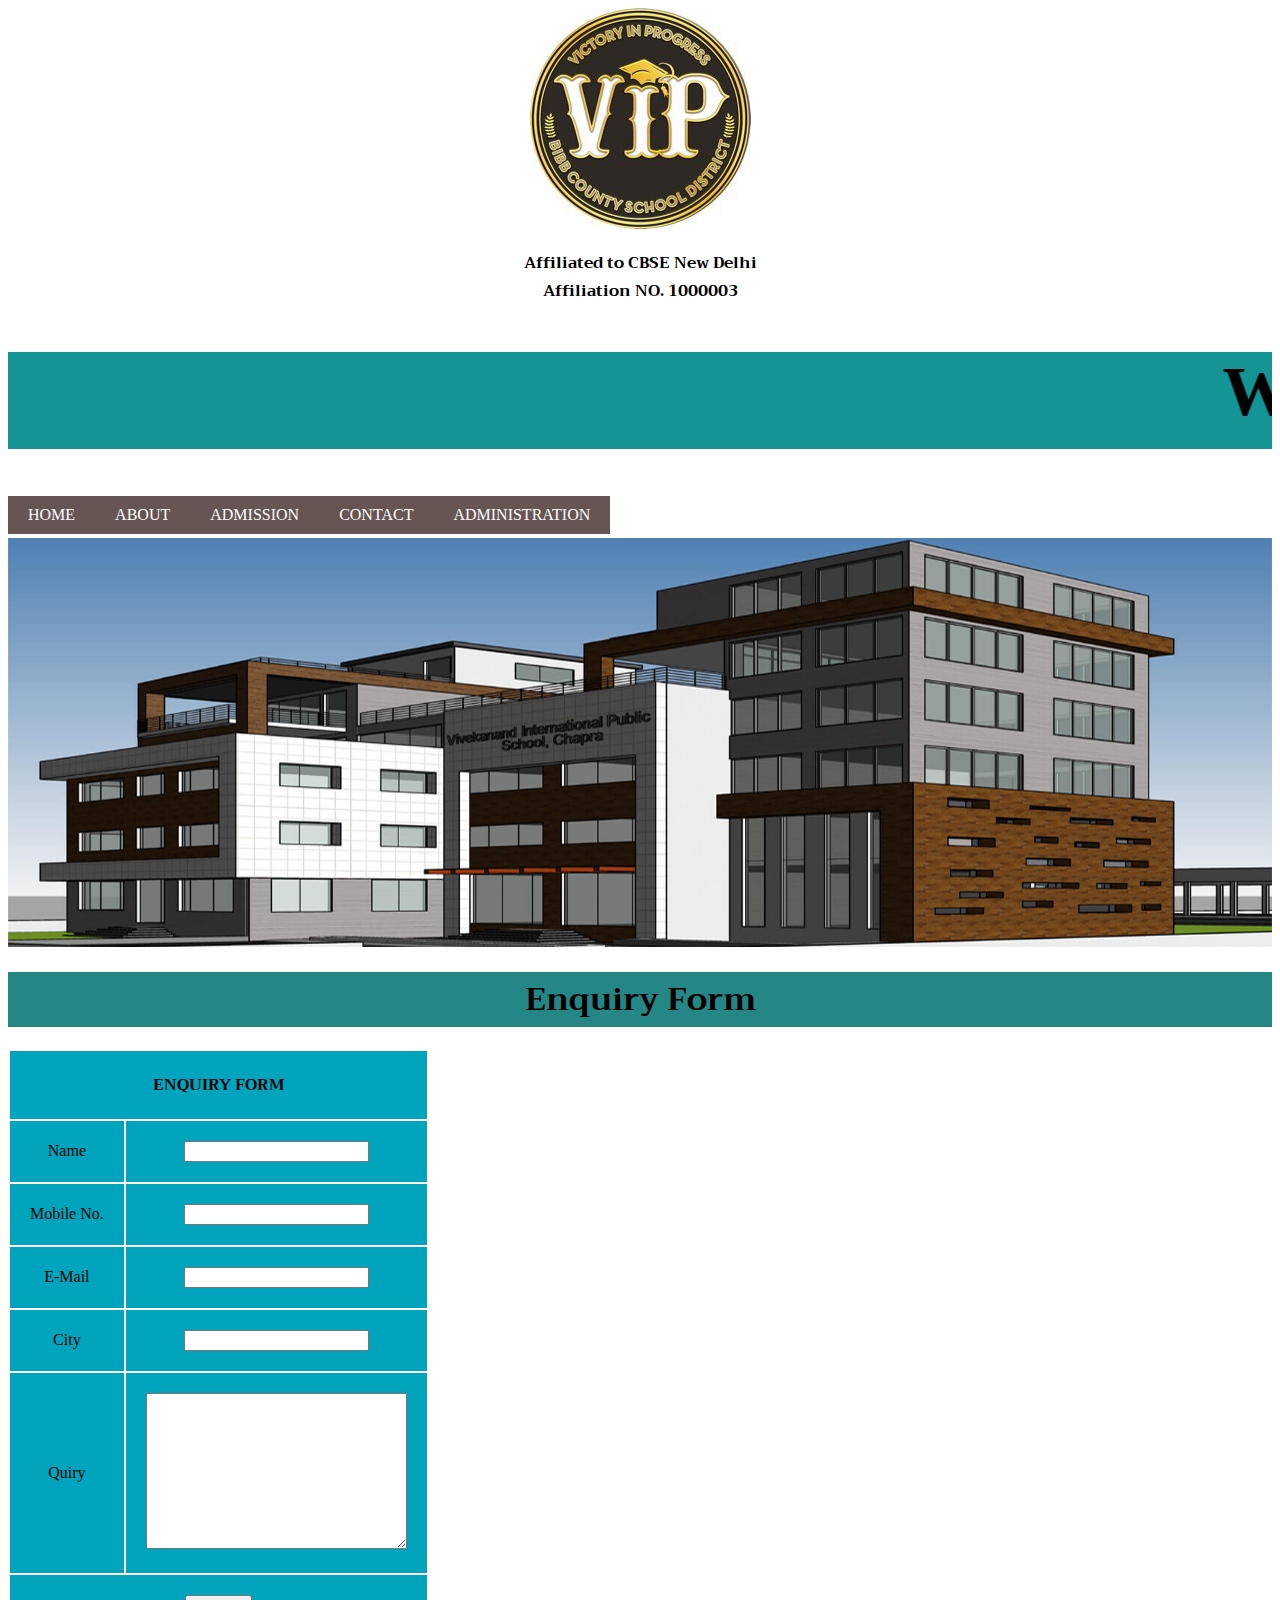
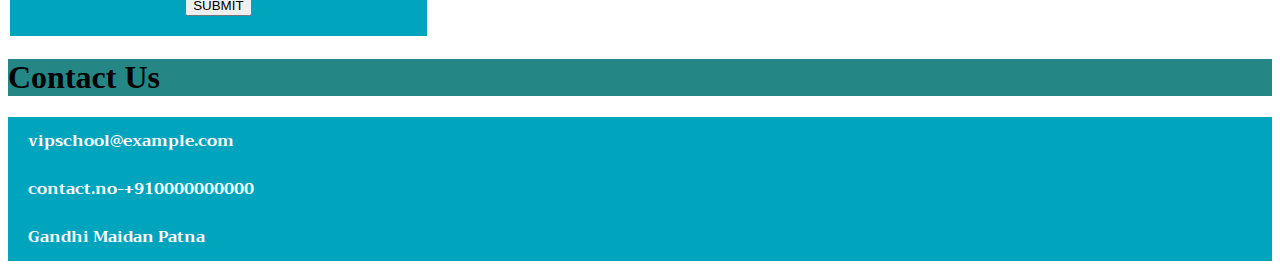
<file: enquiry.html>
<!DOCTYPE html>
<html lang="en">

<head>
    <meta charset="UTF-8">
    <meta http-equiv="X-UA-Compatible" content="IE=edge">
    <meta name="viewport" content="width=device-width, initial-scale=1.0">
    <title>School Enquiry</title>
    <link rel="stylesheet" href="./css/style3.css">
    <link rel="stylesheet" href="https://fonts.googleapis.com/css?family=Trirong">
</head>

<body>
    <div align="center">
        <img src="./img2/VIP_LOGO.jpg" alt="School VIP_LOGO">
        <p id="font">Affiliated to CBSE New Delhi <br />
            Affiliation NO. 1000003
        </p>
    </div>
    <h1 id="first">
        <marquee behavior="scroll" direction="left">Welcome to the VIP School</marquee>
    </h1>

    <a href="index.html" target="_self">HOME</a>
    <a href="about.html" target="_self">ABOUT</a>
    <a href="admission.html" target="_blank">ADMISSION</a>
    <div class="dropdown">
        <a href="#">ADMINISTRATION</a>

        <div class="dropdown-content">
            <a href="enquiry.html">Quick Enquiry</a>

            <a href="smc.html">School Manegment Committee</a>

            <a href="staff.html">Staffs</a>

            <a href="whm.html">Women Harassment Committee</a>
        </div>

    </div>
    <a href="#contact">CONTACT</a>
    <img width="100%" src="./img2/slider.jpg" alt="VIP school">
    <h1 id="font" class="mainDiv" align="center">Enquiry Form</h1>
    <table>
        <th id="font" colspan="2">ENQUIRY FORM</th>
        <tr>
            <td>
                Name
            </td>
            <td>
                <input type="text" name="Name">
            </td>
        </tr>
        <tr>
            <td>
                Mobile No.
            </td>
            <td>
                <input type="text" name="Mobile No.">
            </td>
        </tr>
        <tr>
            <td>
                E-Mail
            </td>
            <td>
            <input type="email" name="E-Mail">
            </td>
        </tr>
        <tr>
            <td>
                City
            </td>
            <td>
                <input type="text" name="City">
            </td>
        </tr>
        <tr>
            <td>
                Quiry
            </td>
            <td>
                <textarea name="Quiry" id="Quiry" cols="30" rows="10"></textarea>
            </td>
        </tr>
        <tr>
            <th colspan="2">
                <input type="submit" value="SUBMIT" onclick="window.location.href='sub.html';">
            </th>
        </tr>
    </table>




    <h1 id="contact" class="mainDiv">Contact Us</h1>
    <footer>

        <div class="flex-container">
            <div>
                <a style="background-color:#00A4BD;" id="font"
                    href="mailto:vipschool45@example.com">vipschool@example.com</a>
            </div>

            <div>
                <a style="background-color:#00A4BD;" id="font" href="tel:+910000000000">contact.no-+910000000000</a>
            </div>
            <div>
                <a style="background-color:#00A4BD;" id="font"
                    href="http://www.google.co.in/maps/@25.6175493,85.1166169,19.99z" target="_blank">
                    Gandhi Maidan
                    Patna
                </a>
            </div>
        </div>

    </footer>

</body>

</html>
</file>
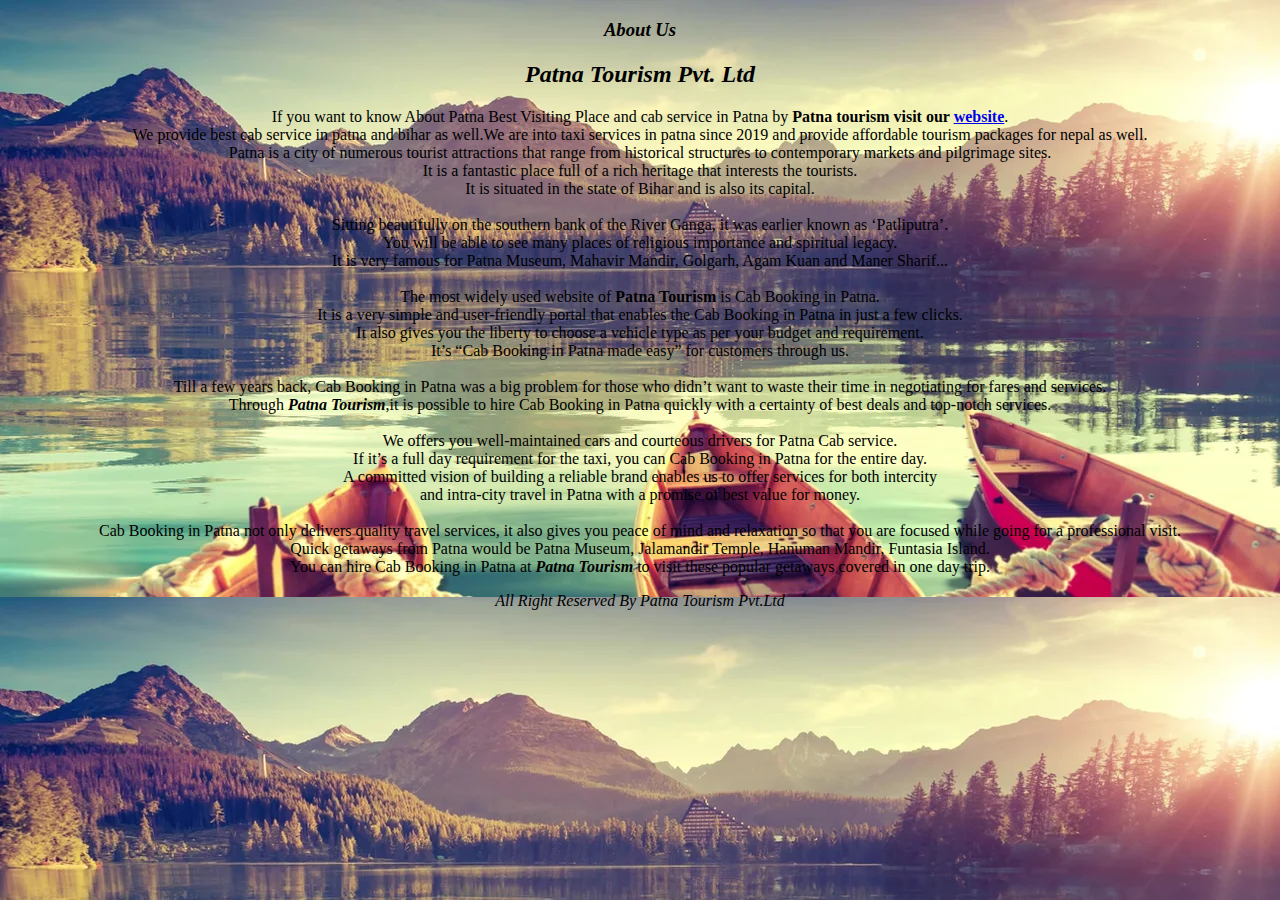
<file: C1-MA1 Static Page Using HTML/about.html>
<!DOCTYPE html>
<html lang="en">

<head>
    <meta charset="UTF-8">
    <meta http-equiv="X-UA-Compatible" content="IE=edge">
    <meta name="viewport" content="width=device-width, initial-scale=1.0">
    <title>About Patna Tourism</title>
</head>

<body background="./int-img/background image.webp" brightness="60">
    <h3 align="center"><i>About Us</i></h3>
    <div style="text-align:center ;">
        <h2><i>Patna Tourism Pvt. Ltd</i></h2>
        <p>
            If you want to know About Patna Best Visiting Place and cab service in Patna by <strong>Patna tourism visit
                our <a href="index.html">website</a></strong>. <br> We provide best cab
            service in patna and bihar as well.We are into taxi services in patna since 2019 and provide affordable
            tourism packages for nepal as well.<br />Patna is a city of numerous tourist attractions that range from
            historical structures to contemporary markets and pilgrimage sites. <br> It is a fantastic place full of a
            rich
            heritage that interests the tourists. <br />It is situated in the state of Bihar and is also its capital.
            <br /><br> Sitting
            beautifully on the southern bank of the River Ganga, it was earlier known as ‘Patliputra’. <br />You will be
            able
            to see many places of religious importance and spiritual legacy. <br />It is very famous for Patna Museum,
            Mahavir
            Mandir, Golgarh, Agam Kuan and Maner Sharif...<br /><br />

            The most widely used website of <strong>Patna Tourism</strong> is Cab Booking in Patna. <br />It is a very
            simple and
            user-friendly portal that enables the Cab Booking in Patna in just a few clicks. <br />It also gives you the
            liberty to choose a vehicle type as per your budget and requirement.<br /> It’s “Cab Booking in Patna made
            easy”
            for customers through us.<br /><br /> Till a few years back, Cab Booking in Patna was a big problem for
            those who didn’t
            want to waste their time in negotiating for fares and services.<br /> Through <em><strong>Patna
                    Tourism</strong></em>,it is possible to
            hire Cab Booking in Patna quickly with a certainty of best deals and top-notch services.<br /><br />

            We offers you well-maintained cars and courteous drivers for Patna Cab service. <br />If it’s a full day
            requirement for the taxi, you can Cab Booking in Patna for the entire day.<br /> A committed vision of
            building a
            reliable brand enables us to offer services for both intercity <br />and intra-city travel in Patna with a
            promise
            of best value for money.<br /> <br />Cab Booking in Patna not only delivers quality travel services, it also
            gives you
            peace of mind and relaxation so that you are focused while going for a professional visit.<br /> Quick
            getaways
            from Patna would be Patna Museum, Jalamandir Temple, Hanuman Mandir, Funtasia Island. <br />You can hire Cab
            Booking in Patna at <em><strong>Patna Tourism</strong></em> to visit these popular getaways covered in one
            day trip.
        </p>
    </div>
    <footer align="center"><em>All Right Reserved By Patna Tourism Pvt.Ltd</em></footer>
</body>

</html>
</file>
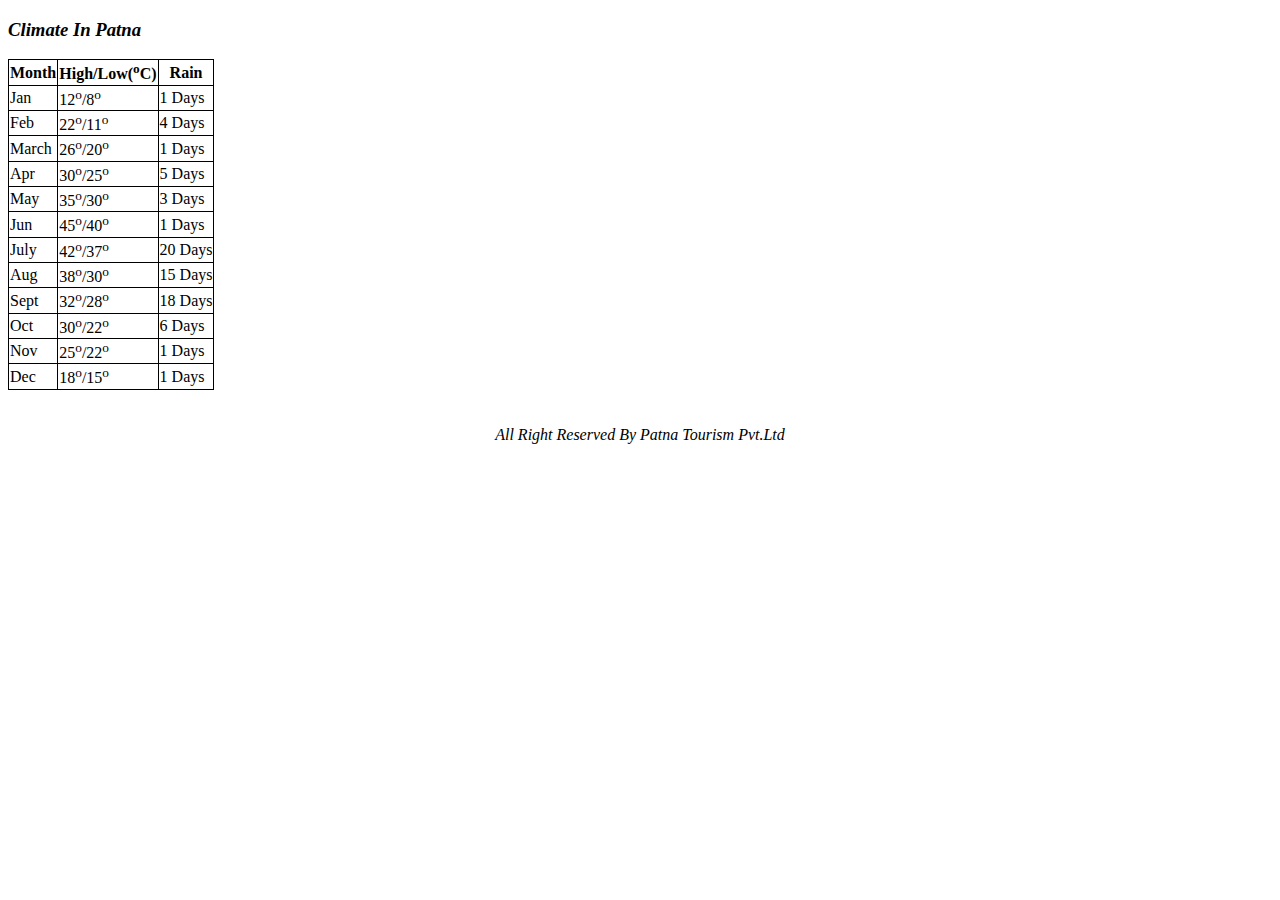
<file: C1-MA1 Static Page Using HTML/climate.html>
<!DOCTYPE html>
<html lang="en">

<head>
    <meta charset="UTF-8">
    <meta http-equiv="X-UA-Compatible" content="IE=edge">
    <meta name="viewport" content="width=device-width, initial-scale=1.0">
    <title>Patna Climate</title>
</head>
<style>
    table,
    th,
    td {
        border: 1px solid black;
        border-collapse: collapse;
    }
</style>

<body>
    <div>
        <h3>
            <i>Climate In Patna</i>
        </h3>
        <table>
            <tr>
                <th>Month</th>
                <th>High/Low(<sup>o</sup>C)</th>
                <th>Rain</th>
            </tr>
            <tr>
                <td>Jan</td>
                <td>12<sup>o</sup>/8<sup>o</sup></td>
                <td>1 Days</td>
            </tr>
            <tr>
                <td>Feb</td>
                <td>22<sup>o</sup>/11<sup>o</sup></td>
                <td>4 Days</td>
            </tr>
            <tr>
                <td>March</td>
                <td>26<sup>o</sup>/20<sup>o</sup></td>
                <td>1 Days</td>
            </tr>
            <tr>
                <td>Apr</td>
                <td>30<sup>o</sup>/25<sup>o</sup></td>
                <td>5 Days</td>
            </tr>
            <tr>
                <td>May</td>
                <td>35<sup>o</sup>/30<sup>o</sup></td>
                <td>3 Days</td>
            </tr>
            <tr>
                <td>Jun</td>
                <td>45<sup>o</sup>/40<sup>o</sup></td>
                <td>1 Days</td>
            </tr>
            <tr>
                <td>July</td>
                <td>42<sup>o</sup>/37<sup>o</sup></td>
                <td>20 Days</td>
            </tr>
            <tr>
                <td>Aug</td>
                <td>38<sup>o</sup>/30<sup>o</sup></td>
                <td>15 Days</td>
            </tr>
            <tr>
                <td>Sept</td>
                <td>32<sup>o</sup>/28<sup>o</sup></td>
                <td>18 Days</td>
            </tr>
            <tr>
                <td>Oct</td>
                <td>30<sup>o</sup>/22<sup>o</sup></td>
                <td>6 Days</td>
            </tr>
            <tr>
                <td>Nov</td>
                <td>25<sup>o</sup>/22<sup>o</sup></td>
                <td>1 Days</td>
            </tr>
            <tr>
                <td>Dec</td>
                <td>18<sup>o</sup>/15<sup>o</sup></td>
                <td>1 Days</td>
            </tr>
        </table>

    </div>
    <br><br>
    <footer align="center"><em>All Right Reserved By Patna Tourism Pvt.Ltd</em></footer>
</body>

</html>
</file>
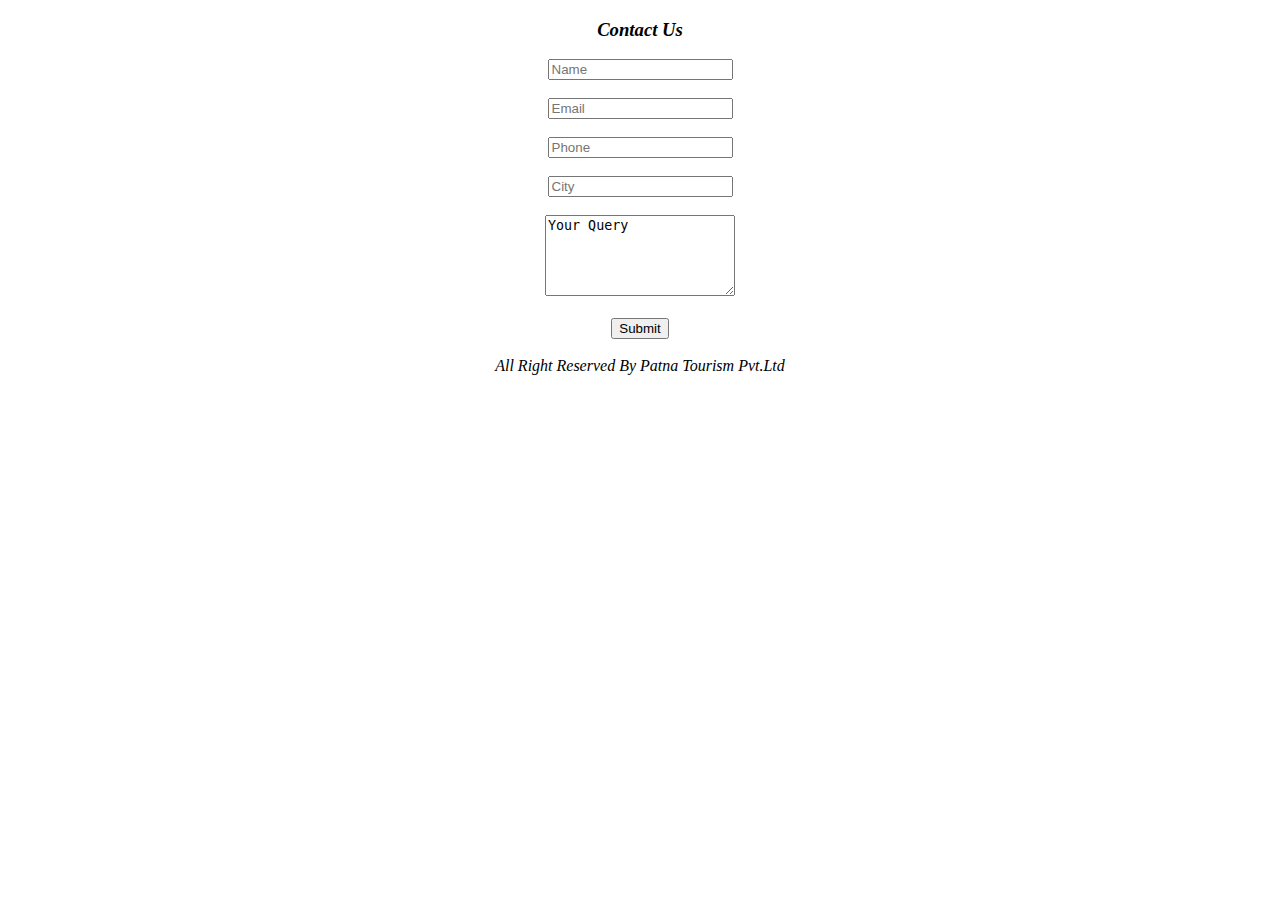
<file: C1-MA1 Static Page Using HTML/contact.html>
<!DOCTYPE html>
<html lang="en">

<head>
    <meta charset="UTF-8">
    <meta http-equiv="X-UA-Compatible" content="IE=edge">
    <meta name="viewport" content="width=device-width, initial-scale=1.0">
    <title>Contect Patna Tourism</title>
</head>

<body>
    <div align="center">
        <h3>
            <i>Contact Us</i>
        </h3>
        <form action="example.html" target="_blank">

            <input type="text" placeholder="Name" required> <br><br>

            <input type="email" placeholder="Email"><br><br>

            <input type="text" name="" id="" placeholder="Phone" required><br><br>

            <input type="text" name="" id="" placeholder="City" required><br><br>

            <textarea name="" id="" cols="21" rows="5" placeholder="Message">Your Query</textarea><br><br>

            <input type="submit" value="Submit" >

        </form>
    </div>
    <br/>
    <footer align="center"><em>All Right Reserved By Patna Tourism Pvt.Ltd</em></footer>
</body>

</html>
</file>
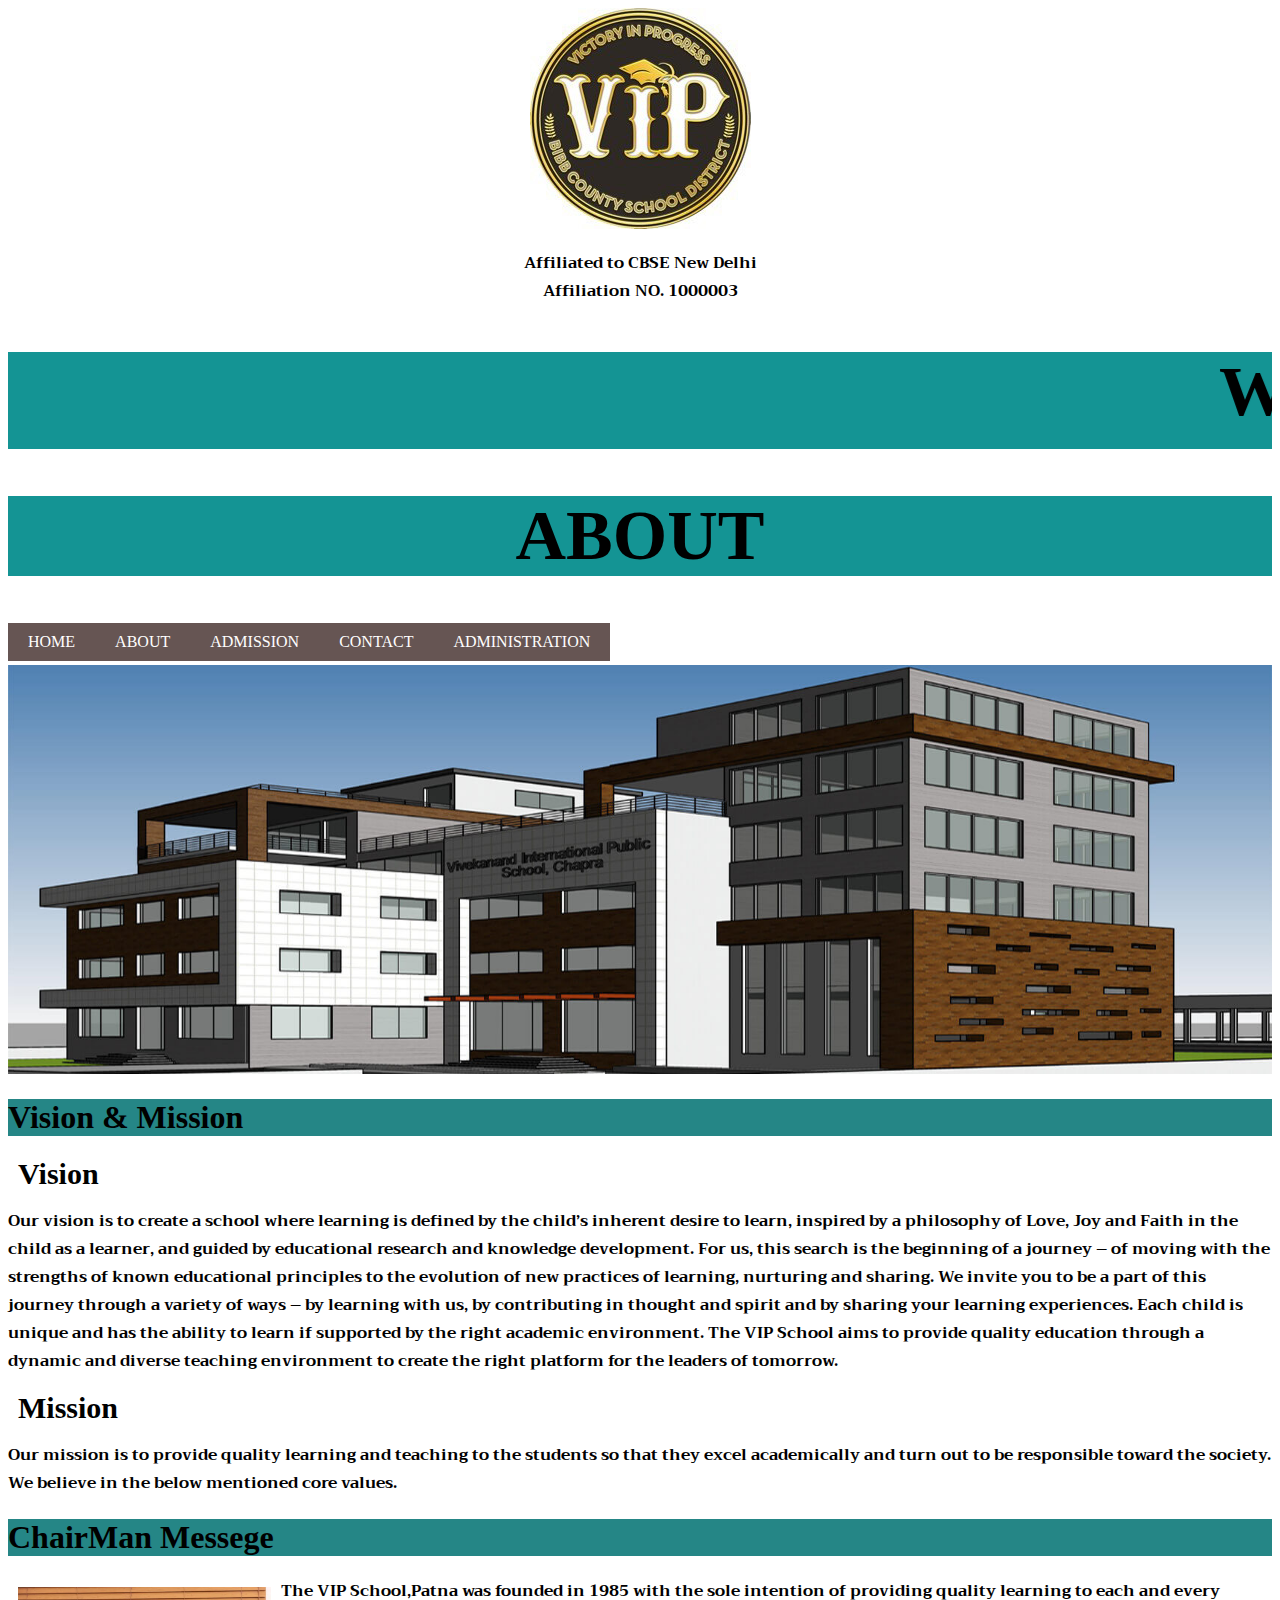
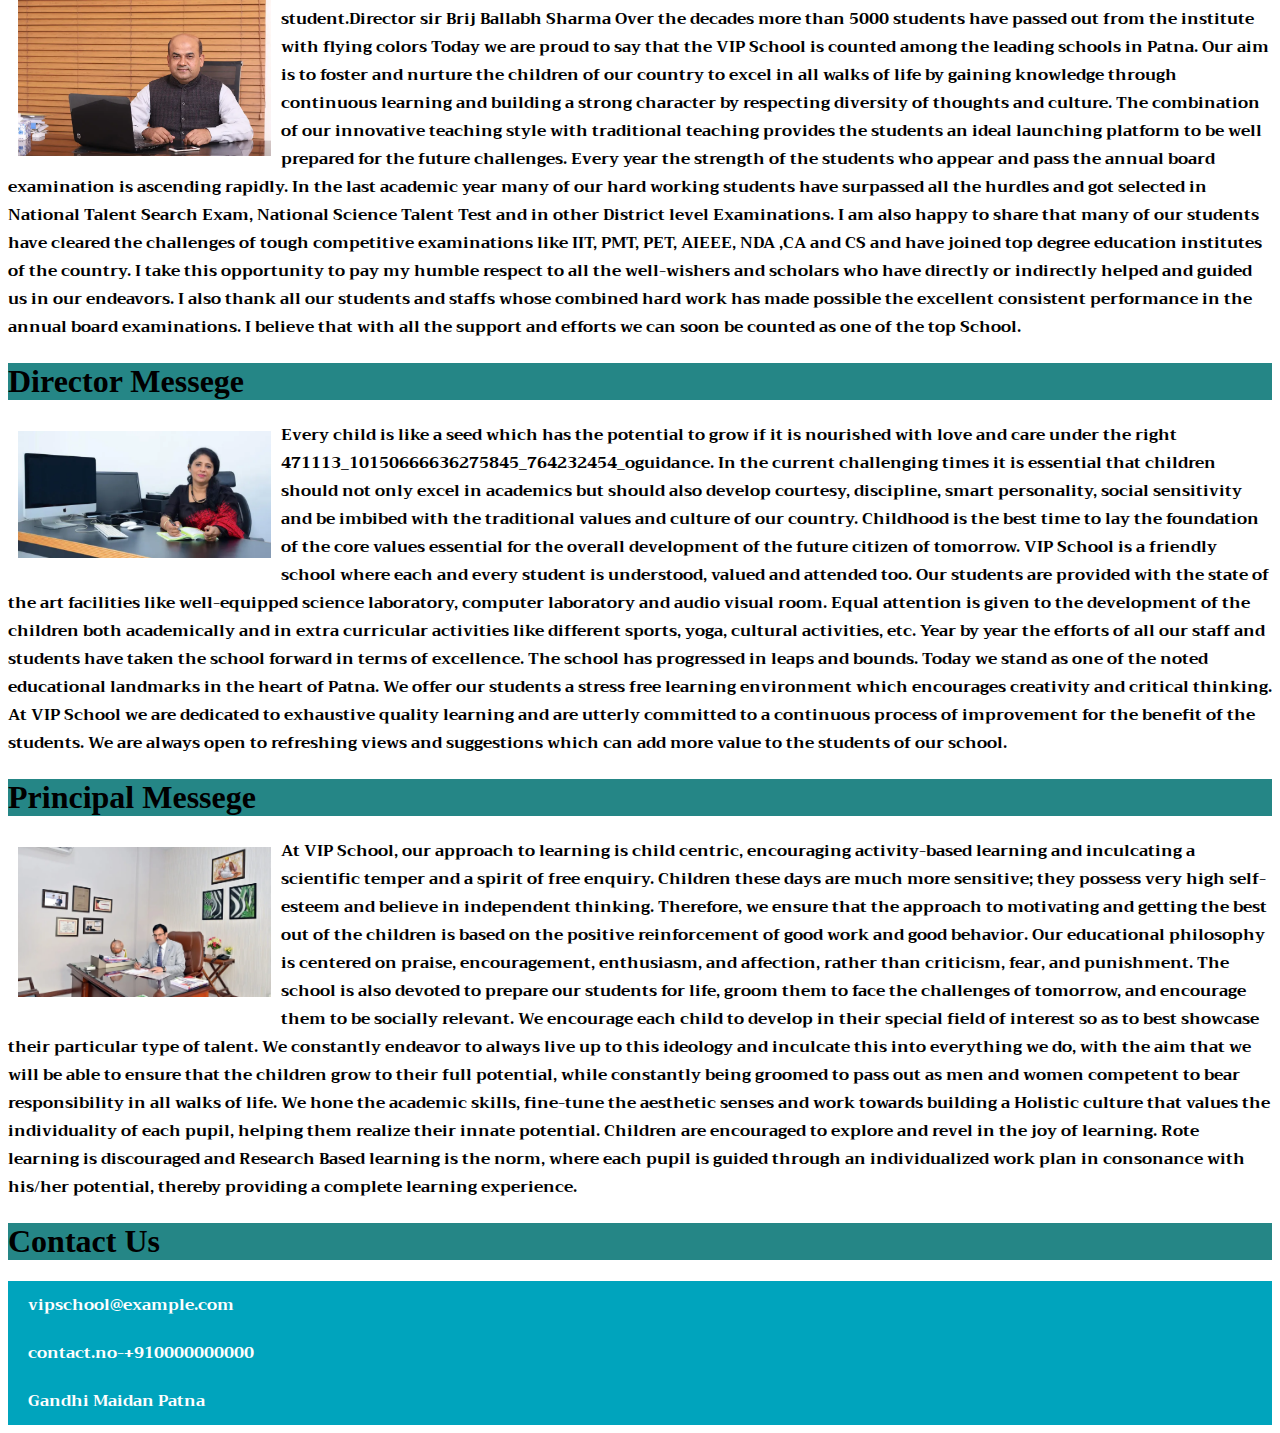
<file: School/about.html>
<!DOCTYPE html>
<html lang="en">

<head>
    <meta charset="UTF-8">
    <meta http-equiv="X-UA-Compatible" content="IE=edge">
    <meta name="viewport" content="width=device-width, initial-scale=1.0">
    <title>ABOUT.VIP School</title>
    <link rel="stylesheet" href="./css/style3.css">
    <link rel="stylesheet" href="https://fonts.googleapis.com/css?family=Trirong">
</head>

<body>
    <div align="center">
        <img src="./img2/VIP_LOGO.jpg" alt="School VIP_LOGO">
        <p id="font">Affiliated to CBSE New Delhi <br />
            Affiliation NO. 1000003
        </p>
        </div>
    <h1 id="first">
        <marquee behavior="scroll" direction="left">Welcome to the VIP School</marquee>
    </h1>
    <h1 id="first">ABOUT</h1>
    <a href="index.html" target="_self">HOME</a>
    <a href="about.html" target="_self">ABOUT</a>
    <a href="admission.html" target="_blank">ADMISSION</a>
    <div class="dropdown">
        <a href="#">ADMINISTRATION</a>

        <div class="dropdown-content">

                <a href="smc.html">School Manegment Commity</a>
            
                <a href="staff.html">Staffs</a>
           
                <a href="whm.html">Women Harassment Commity</a>
            </div>

    </div>
    <a href="#contact">CONTACT</a>
    <br />
    <img width="100%" src="./img2/slider.jpg" alt="VIP school">

    

    <h1 class="mainDiv">Vision & Mission</h1>

    <p style="font-size:30px;font-weight: bold;margin: 10px;">Vision</p>
    <p id="font">Our vision is to create a school where learning is defined by the child’s inherent desire to learn,
        inspired by a philosophy of Love, Joy and Faith in the child as a learner, and guided by educational
        research and knowledge development.
        For us, this search is the beginning of a journey – of moving with the strengths of known educational
        principles to the evolution of new practices of learning, nurturing and sharing. We invite you to be a
        part of this journey through a variety of ways – by learning with us, by contributing in thought and
        spirit and by sharing your learning experiences.

        Each child is unique and has the ability to learn if supported by the right academic environment.
        The VIP School aims to provide quality education through a dynamic and diverse teaching environment
        to create the right platform for the leaders of tomorrow.
    </p>

    <p style="font-size:30px;font-weight: bold;margin: 10px;">Mission</p>
    <p id="font">
        Our mission is to provide quality learning and teaching to the students so that they excel
        academically and turn out to be responsible toward the society. We believe in the below mentioned
        core values.
     </p>

    <h1 class="mainDiv">ChairMan Messege</h1>

    <img style="float: left;margin: 10px;" width="20%" src="./img2/chairman.webp" alt="chairman img">

    <p id="font">
        The VIP School,Patna was founded in 1985 with the sole intention of providing
        quality learning to each and every student.Director sir Brij Ballabh Sharma Over the decades more
        than 5000 students have passed out from the institute with flying colors Today we are proud to say
        that the VIP School is counted among the leading schools in Patna.

        Our aim is to foster and nurture the children of our country to excel in all walks of life by gaining
        knowledge through continuous learning and building a strong character by respecting diversity of
        thoughts and culture. The combination of our innovative teaching style with traditional teaching
        provides the students an ideal launching platform to be well prepared for the future challenges.
        Every year the strength of the students who appear and pass the annual board examination is
        ascending rapidly. In the last academic year many of our hard working students have surpassed all
        the hurdles and got selected in National Talent Search Exam, National Science Talent Test and in
        other District level Examinations. I am also happy to share that many of our students have
        cleared the challenges of tough competitive examinations like IIT, PMT, PET, AIEEE, NDA ,CA
        and CS and have joined top degree education institutes of the country.

        I take this opportunity to pay my humble respect to all the well-wishers and scholars who have
        directly or indirectly helped and guided us in our endeavors. I also thank all our students and
        staffs whose combined hard work has made possible the excellent consistent performance in the
        annual board examinations. I believe that with all the support and efforts we can soon be counted
        as one of the top School.
    </p>

    <h1 class="mainDiv">Director Messege</h1>

    <img style="float: left;margin: 10px;" width="20%" src="./img2/director img.webp" alt="director img">

    <p id="font">
        Every child is like a seed which has the potential to grow if it is nourished with love and
        care under the right 471113_10150666636275845_764232454_oguidance. In the current challenging times it
        is essential that children should not only excel in academics but should also develop courtesy,
        discipline, smart personality, social sensitivity and be imbibed with the traditional values and
        culture of our country. Childhood is the best time to lay the foundation of the core values essential
        for the overall development of the future citizen of tomorrow.

        VIP School is a friendly school where each and every student is understood, valued and
        attended too. Our students are provided with the state of the art facilities like well-equipped
        science laboratory, computer laboratory and audio visual room. Equal attention is given to the
        development of the children both academically and in extra curricular activities like different
        sports, yoga, cultural activities, etc.

        Year by year the efforts of all our staff and students have taken the school forward in terms of
        excellence. The school has progressed in leaps and bounds. Today we stand as one of the noted
        educational landmarks in the heart of Patna. We offer our students a stress free learning environment
        which encourages creativity and critical thinking.

        At VIP School we are dedicated to exhaustive quality learning and are utterly
        committed to a continuous process of improvement for the benefit of the students.
        We are always open to refreshing views and suggestions which can add more value to the students of
        our school.
    </p>

    <h1 class="mainDiv">Principal Messege</h1>

    <img style="float: left;margin: 10px;" width="20%" src="./img2/principal.webp" alt="principal img">

    <p id="font">
        At VIP School, our approach to learning is child centric, encouraging
        activity-based learning and inculcating a scientific temper and a spirit of free enquiry.
        Children these days are much more sensitive; they possess very high self-esteem and believe in
        independent thinking. Therefore, we ensure that the approach to motivating and getting the best
        out of the children is based on the positive reinforcement of good work and good behavior.
        Our educational philosophy is centered on praise, encouragement, enthusiasm, and affection,
        rather than criticism, fear, and punishment.

        The school is also devoted to prepare our students for life, groom them to face the challenges of
        tomorrow, and encourage them to be socially relevant. We encourage each child to develop in their
        special field of interest so as to best showcase their particular type of talent. We constantly
        endeavor to always live up to this ideology and inculcate this into everything we do, with the aim
        that we will be able to ensure that the children grow to their full potential, while constantly
        being groomed to pass out as men and women competent to bear responsibility in all walks of life.
        We hone the academic skills, fine-tune the aesthetic senses and work towards building a Holistic
        culture that values the individuality of each pupil, helping them realize their innate potential. Children are
        encouraged to explore and revel in the joy of learning. Rote learning is discouraged and Research Based learning
        is the norm, where each pupil is guided through an individualized work plan in consonance with his/her
        potential, thereby providing a complete learning experience.
    </p>
    <h1 id="contact" class="mainDiv">Contact Us</h1>
    <footer>

        <div class="flex-container">
            <div>
                <a style="background-color:#00A4BD;" id="font" href="mailto:vipschool45@example.com">vipschool@example.com</a>
            </div>

            <div>
                <a style="background-color:#00A4BD;" id="font" href="tel:+910000000000">contact.no-+910000000000</a>
            </div>
            <div>
                <a style="background-color:#00A4BD;" id="font" href="http://www.google.co.in/maps/@25.6175493,85.1166169,19.99z" target="_blank">
                    Gandhi Maidan
                    Patna
                </a>
            </div>
        </div>

    </footer>



</body>

</html>
</file>
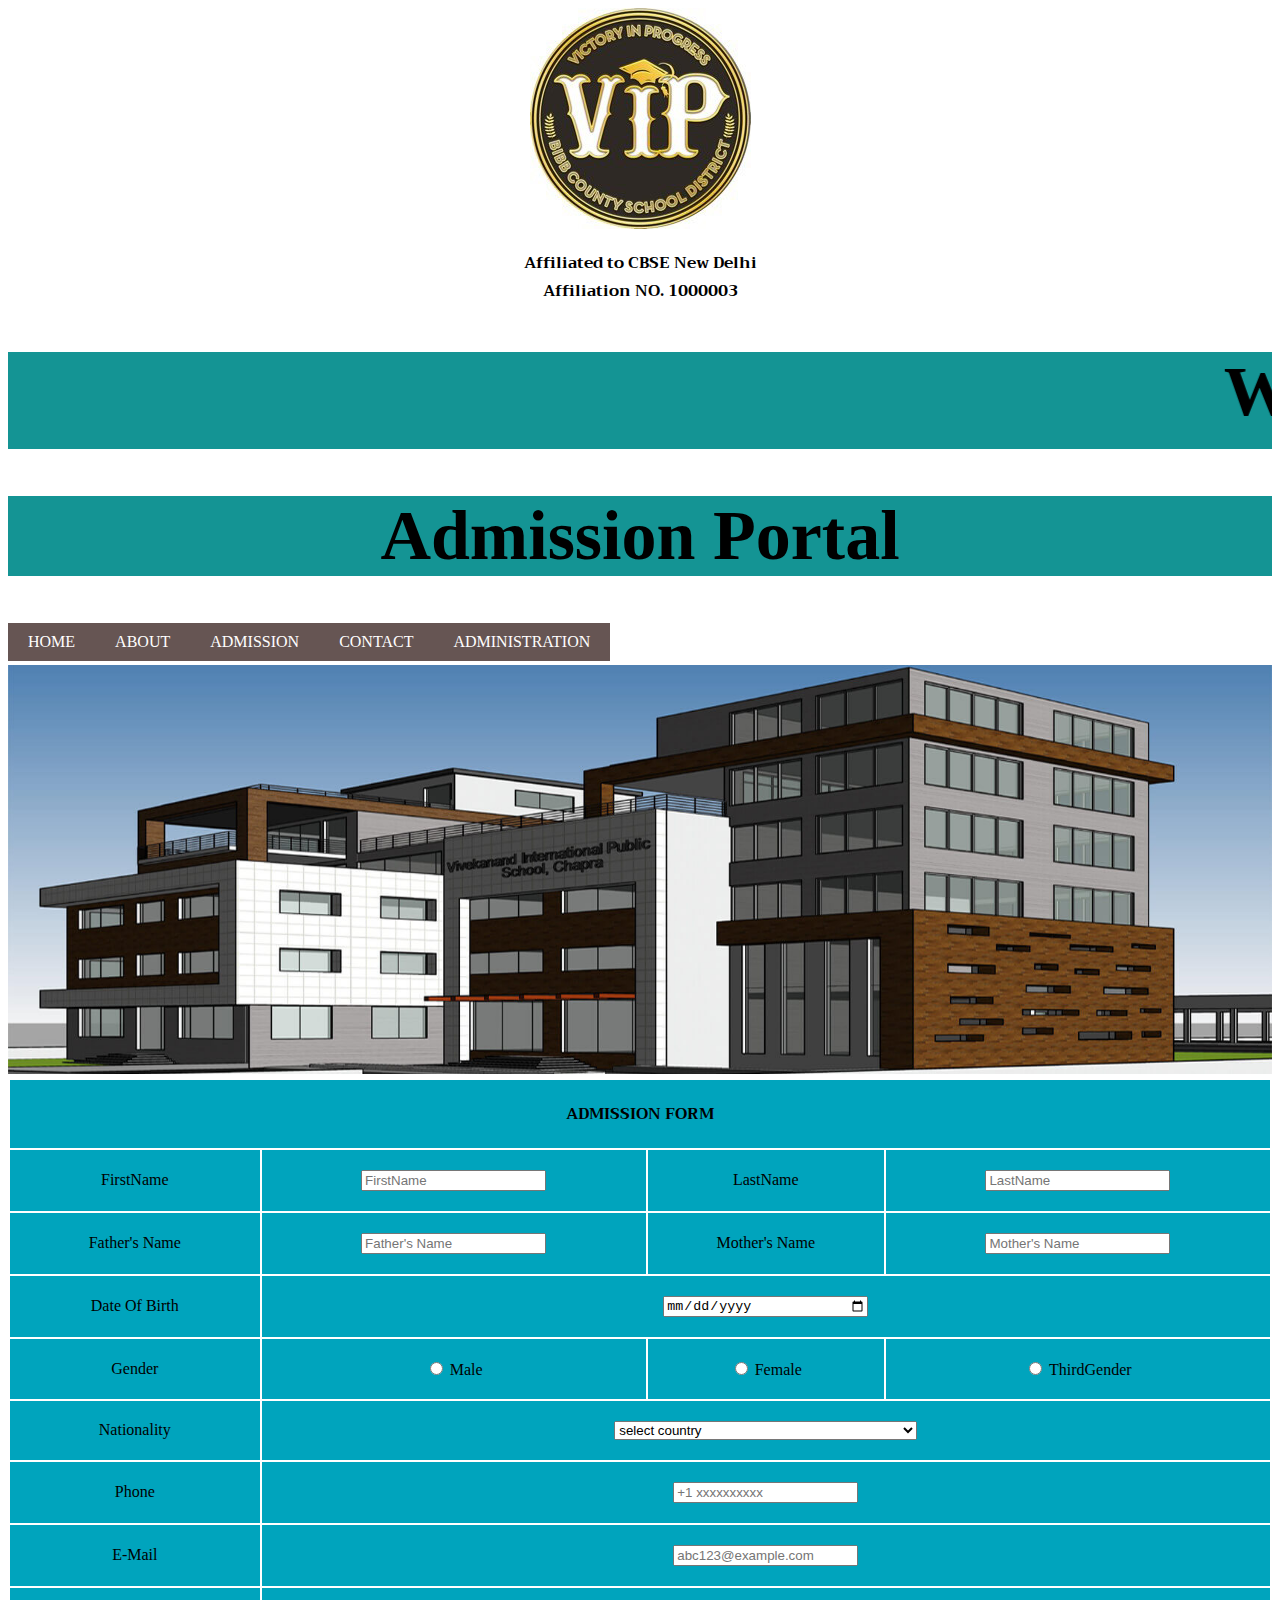
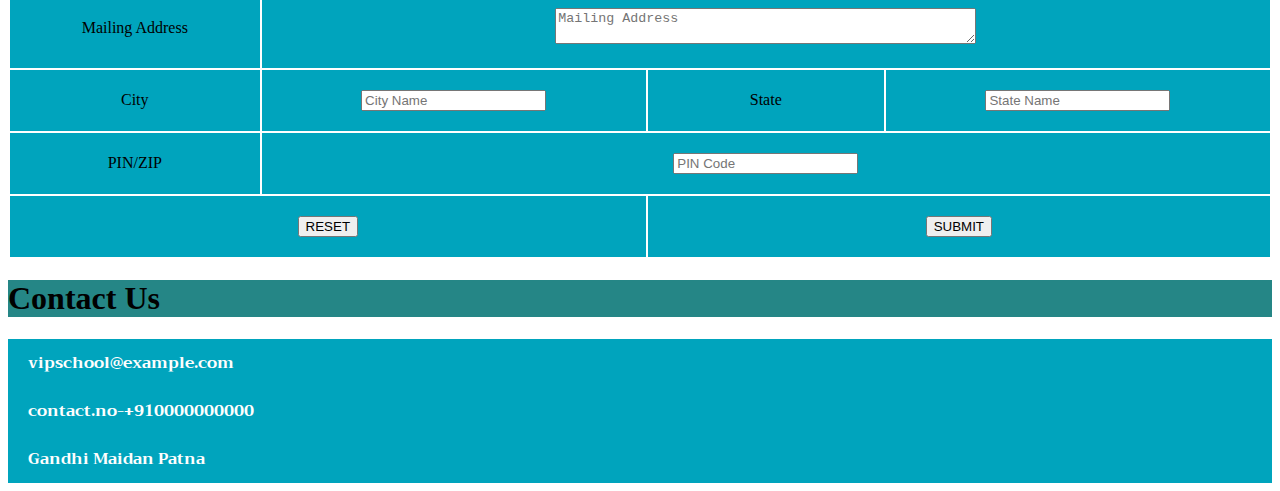
<file: School/admission.html>
<!DOCTYPE html>
<html lang="en">

<head>
    <meta charset="UTF-8">
    <meta http-equiv="X-UA-Compatible" content="IE=edge">
    <meta name="viewport" content="width=device-width, initial-scale=1.0">
    <title>VIP admission Portal</title>
    <link rel="stylesheet" href="./css/style3.css">
    <link rel="stylesheet" href="https://fonts.googleapis.com/css?family=Trirong">
</head>

<body>
    <div align="center">
        <img src="./img2/VIP_LOGO.jpg" alt="School VIP_LOGO">
        <p id="font">Affiliated to CBSE New Delhi <br />
            Affiliation NO. 1000003
        </p>
        </div>
    <h1 id="first">
        <marquee behavior="scroll" direction="left">Welcome to the VIP School</marquee>
    </h1>
    <h1 id="first">Admission Portal</h1>

    <a href="index.html" target="_self">HOME</a>
    <a href="about.html" target="_self">ABOUT</a>
    <a href="admission.html" target="_self">ADMISSION</a>
    <div class="dropdown">
        <a href="#">ADMINISTRATION</a>

        <div class="dropdown-content">

            <a href="smc.html">School Manegment Committee</a>

            <a href="staff.html">Staffs</a>

            <a href="whm.html">Women Harassment Committee</a>
        </div>

    </div>
    <a href="#contact">CONTACT</a>
    <img width="100%" src="./img2/slider.jpg" alt="VIP school">

    <table width="100%">
        <th id="font" colspan="4">ADMISSION FORM</th>
        <form action="sub.html" method="post" target="_self">
            <tr>
                <td>
                    FirstName
                </td>
                <td>
                    <input type="text" name="FirstName" placeholder="FirstName">
                </td>
                <td>
                    LastName
                </td>
                <td>
                    <input type="text" name="LastName" placeholder="LastName">
                </td>
            </tr>
            <tr>
                <td>
                    Father's Name
                </td>
                <td>
                    <input type="text" name="Father's Name" placeholder="Father's Name">
                </td>
                <td>
                    Mother's Name
                </td>
                <td>
                    <input type="text" name="Mother's Name" placeholder="Mother's Name">
                </td>
            </tr>
            <tr>
                <td>
                    Date Of Birth
                </td>
                <td colspan="3">
                    <input type="date" name="Date Of Birth" style="width: 200px;">
                </td>
            </tr>
            <tr>
                <td>
                    Gender
                </td>
                <td>
                    <input type="radio" id="male" name="Gender" value="Male">
                    <label for="male">Male</label>
                </td>
                <td>
                    <input type="radio" id="female" name="Gender" value="Female">
                    <label for="female">Female</label>
                </td>
                <td>
                    <input type="radio" id="thirdgender" name="Gender" value="Thirdgender">
                    <label for="thirdgender">ThirdGender</label>
                </td>
            </tr>
            <tr>
                <td>
                    Nationality
                </td>
                <td colspan="3">
                    <select id="nationality" name="Nationality">
                        <option>select country</option>
                        <option value="AF">Afghanistan</option>
                        <option value="AX">Aland Islands</option>
                        <option value="AL">Albania</option>
                        <option value="DZ">Algeria</option>
                        <option value="AS">American Samoa</option>
                        <option value="AD">Andorra</option>
                        <option value="AO">Angola</option>
                        <option value="AI">Anguilla</option>
                        <option value="AQ">Antarctica</option>
                        <option value="AG">Antigua and Barbuda</option>
                        <option value="AR">Argentina</option>
                        <option value="AM">Armenia</option>
                        <option value="AW">Aruba</option>
                        <option value="AU">Australia</option>
                        <option value="AT">Austria</option>
                        <option value="AZ">Azerbaijan</option>
                        <option value="BS">Bahamas</option>
                        <option value="BH">Bahrain</option>
                        <option value="BD">Bangladesh</option>
                        <option value="BB">Barbados</option>
                        <option value="BY">Belarus</option>
                        <option value="BE">Belgium</option>
                        <option value="BZ">Belize</option>
                        <option value="BJ">Benin</option>
                        <option value="BM">Bermuda</option>
                        <option value="BT">Bhutan</option>
                        <option value="BO">Bolivia</option>
                        <option value="BQ">Bonaire, Sint Eustatius and Saba</option>
                        <option value="BA">Bosnia and Herzegovina</option>
                        <option value="BW">Botswana</option>
                        <option value="BV">Bouvet Island</option>
                        <option value="BR">Brazil</option>
                        <option value="IO">British Indian Ocean Territory</option>
                        <option value="BN">Brunei Darussalam</option>
                        <option value="BG">Bulgaria</option>
                        <option value="BF">Burkina Faso</option>
                        <option value="BI">Burundi</option>
                        <option value="KH">Cambodia</option>
                        <option value="CM">Cameroon</option>
                        <option value="CA">Canada</option>
                        <option value="CV">Cape Verde</option>
                        <option value="KY">Cayman Islands</option>
                        <option value="CF">Central African Republic</option>
                        <option value="TD">Chad</option>
                        <option value="CL">Chile</option>
                        <option value="CN">China</option>
                        <option value="CX">Christmas Island</option>
                        <option value="CC">Cocos (Keeling) Islands</option>
                        <option value="CO">Colombia</option>
                        <option value="KM">Comoros</option>
                        <option value="CG">Congo</option>
                        <option value="CD">Congo, Democratic Republic of the Congo</option>
                        <option value="CK">Cook Islands</option>
                        <option value="CR">Costa Rica</option>
                        <option value="CI">Cote D'Ivoire</option>
                        <option value="HR">Croatia</option>
                        <option value="CU">Cuba</option>
                        <option value="CW">Curacao</option>
                        <option value="CY">Cyprus</option>
                        <option value="CZ">Czech Republic</option>
                        <option value="DK">Denmark</option>
                        <option value="DJ">Djibouti</option>
                        <option value="DM">Dominica</option>
                        <option value="DO">Dominican Republic</option>
                        <option value="EC">Ecuador</option>
                        <option value="EG">Egypt</option>
                        <option value="SV">El Salvador</option>
                        <option value="GQ">Equatorial Guinea</option>
                        <option value="ER">Eritrea</option>
                        <option value="EE">Estonia</option>
                        <option value="ET">Ethiopia</option>
                        <option value="FK">Falkland Islands (Malvinas)</option>
                        <option value="FO">Faroe Islands</option>
                        <option value="FJ">Fiji</option>
                        <option value="FI">Finland</option>
                        <option value="FR">France</option>
                        <option value="GF">French Guiana</option>
                        <option value="PF">French Polynesia</option>
                        <option value="TF">French Southern Territories</option>
                        <option value="GA">Gabon</option>
                        <option value="GM">Gambia</option>
                        <option value="GE">Georgia</option>
                        <option value="DE">Germany</option>
                        <option value="GH">Ghana</option>
                        <option value="GI">Gibraltar</option>
                        <option value="GR">Greece</option>
                        <option value="GL">Greenland</option>
                        <option value="GD">Grenada</option>
                        <option value="GP">Guadeloupe</option>
                        <option value="GU">Guam</option>
                        <option value="GT">Guatemala</option>
                        <option value="GG">Guernsey</option>
                        <option value="GN">Guinea</option>
                        <option value="GW">Guinea-Bissau</option>
                        <option value="GY">Guyana</option>
                        <option value="HT">Haiti</option>
                        <option value="HM">Heard Island and Mcdonald Islands</option>
                        <option value="VA">Holy See (Vatican City State)</option>
                        <option value="HN">Honduras</option>
                        <option value="HK">Hong Kong</option>
                        <option value="HU">Hungary</option>
                        <option value="IS">Iceland</option>
                        <option value="IN">India</option>
                        <option value="ID">Indonesia</option>
                        <option value="IR">Iran, Islamic Republic of</option>
                        <option value="IQ">Iraq</option>
                        <option value="IE">Ireland</option>
                        <option value="IM">Isle of Man</option>
                        <option value="IL">Israel</option>
                        <option value="IT">Italy</option>
                        <option value="JM">Jamaica</option>
                        <option value="JP">Japan</option>
                        <option value="JE">Jersey</option>
                        <option value="JO">Jordan</option>
                        <option value="KZ">Kazakhstan</option>
                        <option value="KE">Kenya</option>
                        <option value="KI">Kiribati</option>
                        <option value="KP">Korea, Democratic People's Republic of</option>
                        <option value="KR">Korea, Republic of</option>
                        <option value="XK">Kosovo</option>
                        <option value="KW">Kuwait</option>
                        <option value="KG">Kyrgyzstan</option>
                        <option value="LA">Lao People's Democratic Republic</option>
                        <option value="LV">Latvia</option>
                        <option value="LB">Lebanon</option>
                        <option value="LS">Lesotho</option>
                        <option value="LR">Liberia</option>
                        <option value="LY">Libyan Arab Jamahiriya</option>
                        <option value="LI">Liechtenstein</option>
                        <option value="LT">Lithuania</option>
                        <option value="LU">Luxembourg</option>
                        <option value="MO">Macao</option>
                        <option value="MK">Macedonia, the Former Yugoslav Republic of</option>
                        <option value="MG">Madagascar</option>
                        <option value="MW">Malawi</option>
                        <option value="MY">Malaysia</option>
                        <option value="MV">Maldives</option>
                        <option value="ML">Mali</option>
                        <option value="MT">Malta</option>
                        <option value="MH">Marshall Islands</option>
                        <option value="MQ">Martinique</option>
                        <option value="MR">Mauritania</option>
                        <option value="MU">Mauritius</option>
                        <option value="YT">Mayotte</option>
                        <option value="MX">Mexico</option>
                        <option value="FM">Micronesia, Federated States of</option>
                        <option value="MD">Moldova, Republic of</option>
                        <option value="MC">Monaco</option>
                        <option value="MN">Mongolia</option>
                        <option value="ME">Montenegro</option>
                        <option value="MS">Montserrat</option>
                        <option value="MA">Morocco</option>
                        <option value="MZ">Mozambique</option>
                        <option value="MM">Myanmar</option>
                        <option value="NA">Namibia</option>
                        <option value="NR">Nauru</option>
                        <option value="NP">Nepal</option>
                        <option value="NL">Netherlands</option>
                        <option value="AN">Netherlands Antilles</option>
                        <option value="NC">New Caledonia</option>
                        <option value="NZ">New Zealand</option>
                        <option value="NI">Nicaragua</option>
                        <option value="NE">Niger</option>
                        <option value="NG">Nigeria</option>
                        <option value="NU">Niue</option>
                        <option value="NF">Norfolk Island</option>
                        <option value="MP">Northern Mariana Islands</option>
                        <option value="NO">Norway</option>
                        <option value="OM">Oman</option>
                        <option value="PK">Pakistan</option>
                        <option value="PW">Palau</option>
                        <option value="PS">Palestinian Territory, Occupied</option>
                        <option value="PA">Panama</option>
                        <option value="PG">Papua New Guinea</option>
                        <option value="PY">Paraguay</option>
                        <option value="PE">Peru</option>
                        <option value="PH">Philippines</option>
                        <option value="PN">Pitcairn</option>
                        <option value="PL">Poland</option>
                        <option value="PT">Portugal</option>
                        <option value="PR">Puerto Rico</option>
                        <option value="QA">Qatar</option>
                        <option value="RE">Reunion</option>
                        <option value="RO">Romania</option>
                        <option value="RU">Russian Federation</option>
                        <option value="RW">Rwanda</option>
                        <option value="BL">Saint Barthelemy</option>
                        <option value="SH">Saint Helena</option>
                        <option value="KN">Saint Kitts and Nevis</option>
                        <option value="LC">Saint Lucia</option>
                        <option value="MF">Saint Martin</option>
                        <option value="PM">Saint Pierre and Miquelon</option>
                        <option value="VC">Saint Vincent and the Grenadines</option>
                        <option value="WS">Samoa</option>
                        <option value="SM">San Marino</option>
                        <option value="ST">Sao Tome and Principe</option>
                        <option value="SA">Saudi Arabia</option>
                        <option value="SN">Senegal</option>
                        <option value="RS">Serbia</option>
                        <option value="CS">Serbia and Montenegro</option>
                        <option value="SC">Seychelles</option>
                        <option value="SL">Sierra Leone</option>
                        <option value="SG">Singapore</option>
                        <option value="SX">Sint Maarten</option>
                        <option value="SK">Slovakia</option>
                        <option value="SI">Slovenia</option>
                        <option value="SB">Solomon Islands</option>
                        <option value="SO">Somalia</option>
                        <option value="ZA">South Africa</option>
                        <option value="GS">South Georgia and the South Sandwich Islands</option>
                        <option value="SS">South Sudan</option>
                        <option value="ES">Spain</option>
                        <option value="LK">Sri Lanka</option>
                        <option value="SD">Sudan</option>
                        <option value="SR">Suriname</option>
                        <option value="SJ">Svalbard and Jan Mayen</option>
                        <option value="SZ">Swaziland</option>
                        <option value="SE">Sweden</option>
                        <option value="CH">Switzerland</option>
                        <option value="SY">Syrian Arab Republic</option>
                        <option value="TW">Taiwan, Province of China</option>
                        <option value="TJ">Tajikistan</option>
                        <option value="TZ">Tanzania, United Republic of</option>
                        <option value="TH">Thailand</option>
                        <option value="TL">Timor-Leste</option>
                        <option value="TG">Togo</option>
                        <option value="TK">Tokelau</option>
                        <option value="TO">Tonga</option>
                        <option value="TT">Trinidad and Tobago</option>
                        <option value="TN">Tunisia</option>
                        <option value="TR">Turkey</option>
                        <option value="TM">Turkmenistan</option>
                        <option value="TC">Turks and Caicos Islands</option>
                        <option value="TV">Tuvalu</option>
                        <option value="UG">Uganda</option>
                        <option value="UA">Ukraine</option>
                        <option value="AE">United Arab Emirates</option>
                        <option value="GB">United Kingdom</option>
                        <option value="US">United States</option>
                        <option value="UM">United States Minor Outlying Islands</option>
                        <option value="UY">Uruguay</option>
                        <option value="UZ">Uzbekistan</option>
                        <option value="VU">Vanuatu</option>
                        <option value="VE">Venezuela</option>
                        <option value="VN">Viet Nam</option>
                        <option value="VG">Virgin Islands, British</option>
                        <option value="VI">Virgin Islands, U.s.</option>
                        <option value="WF">Wallis and Futuna</option>
                        <option value="EH">Western Sahara</option>
                        <option value="YE">Yemen</option>
                        <option value="ZM">Zambia</option>
                        <option value="ZW">Zimbabwe</option>
                    </select>
                </td>
            </tr>
            <tr>
                <td>
                    Phone
                </td>
                <td colspan="3">
                    <input type="text" name="Phone" placeholder="+1 xxxxxxxxxx">
                </td>
            </tr>
            <tr>
                <td>
                    E-Mail
                </td>
                <td colspan="3">
                    <input type="email" name="E-Mail" placeholder="abc123@example.com">
                </td>
            </tr>
            <tr>
                <td>
                    Mailing Address
                </td>
                <td colspan="3">
                    <textarea name="Mailing Address" id="addess" cols="50" rows="2"
                        placeholder="Mailing Address"></textarea>
                </td>
            </tr>
            <tr>
                <td>
                    City
                </td>
                <td>
                    <input type="text" name="city" placeholder="City Name">
                </td>
                <td>
                    State
                </td>
                <td>
                    <input type="text" name="State" placeholder="State Name">
                </td>

            </tr>
            <tr>
                <td>
                    PIN/ZIP
                </td>
                <td colspan="3">
                    <input type="text" name="PIN/ZIP" placeholder="PIN Code">
                </td>
            </tr>
            <tr>
                <th colspan="2">
                    <input type="reset" name="resetbutton" value="RESET">
                </th>
                <th colspan="2">
                    <input type="submit" name="sub-button" value="SUBMIT">
                </th>
            </tr>

        </form>
    </table>

    <h1 id="contact" class="mainDiv">Contact Us</h1>
    <footer>

        <div class="flex-container">
            <div>
                <a style="background-color:#00A4BD;" id="font" href="mailto:vipschool45@example.com">vipschool@example.com</a>
            </div>

            <div>
                <a style="background-color:#00A4BD;" id="font" href="tel:+910000000000">contact.no-+910000000000</a>
            </div>
            <div>
                <a style="background-color:#00A4BD;" id="font" href="http://www.google.co.in/maps/@25.6175493,85.1166169,19.99z" target="_blank">
                    Gandhi Maidan
                    Patna
                </a>
            </div>
        </div>

    </footer>


</body>
</file>
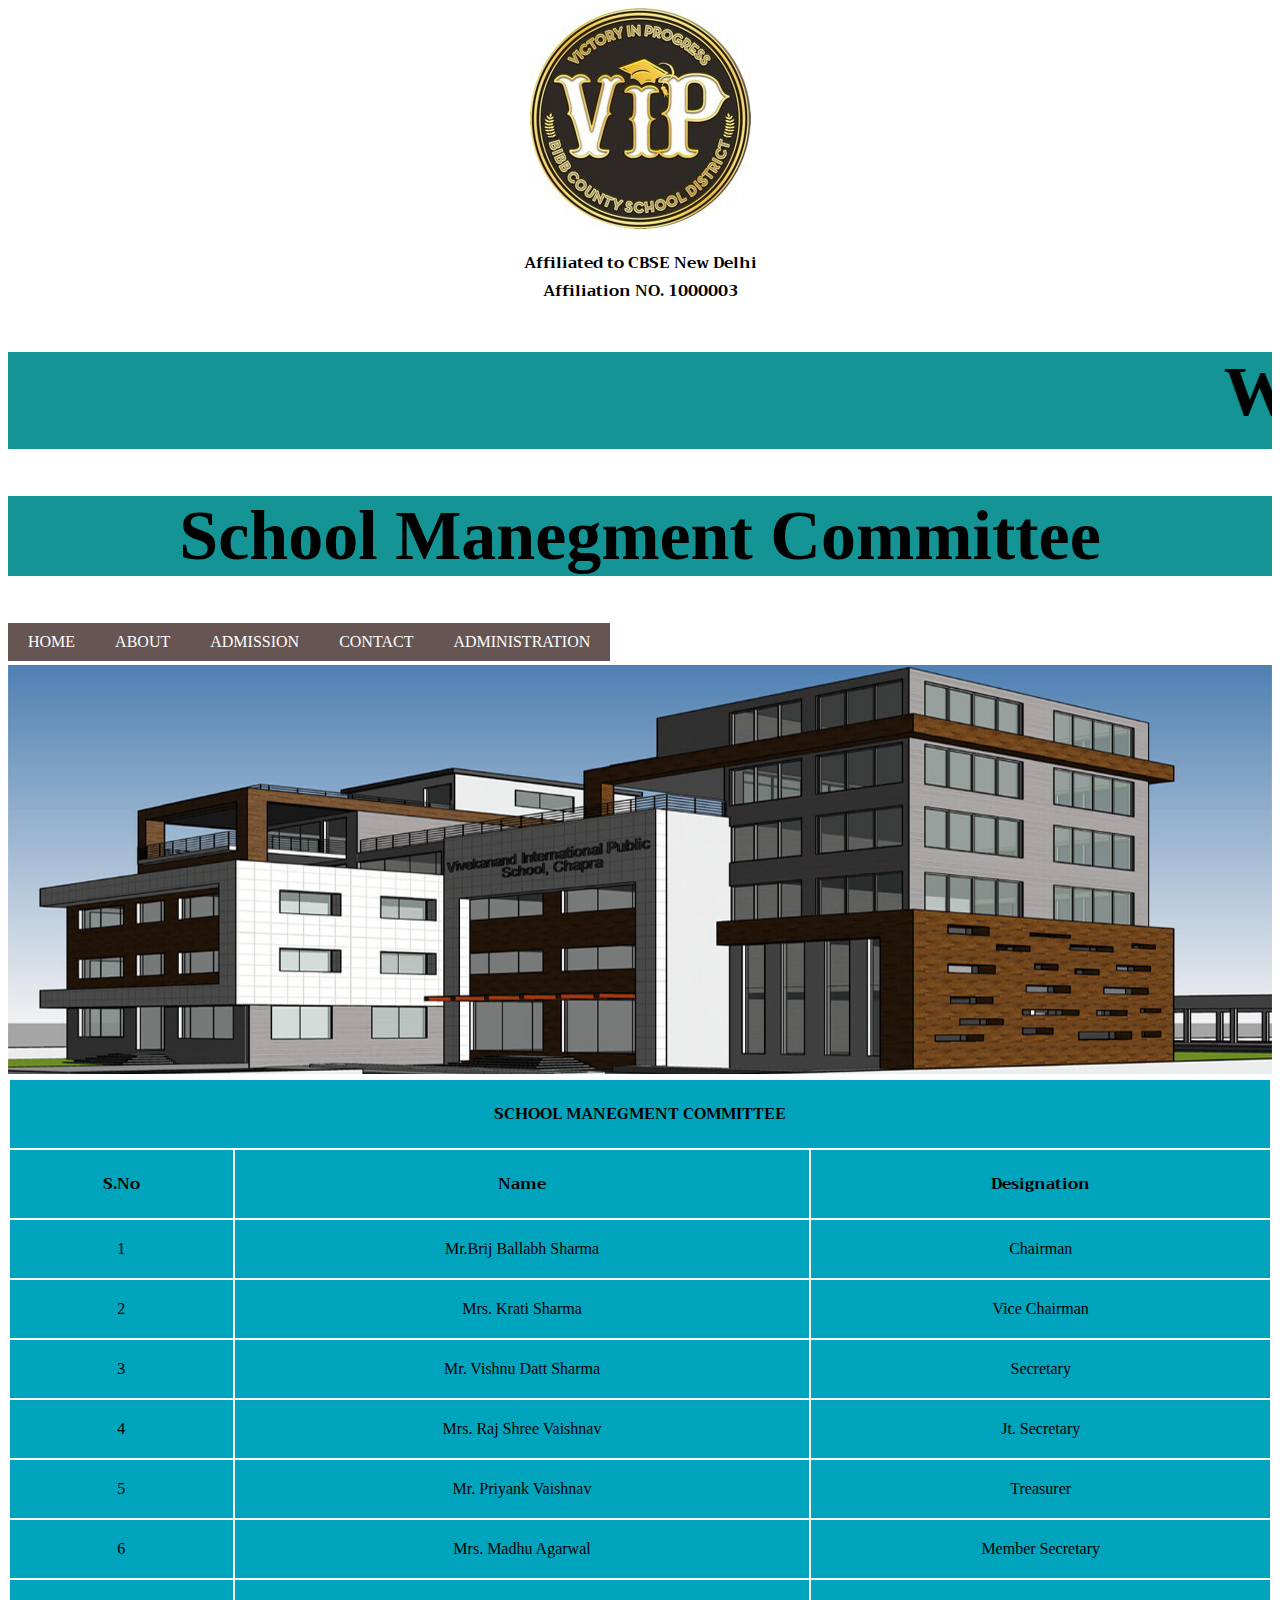
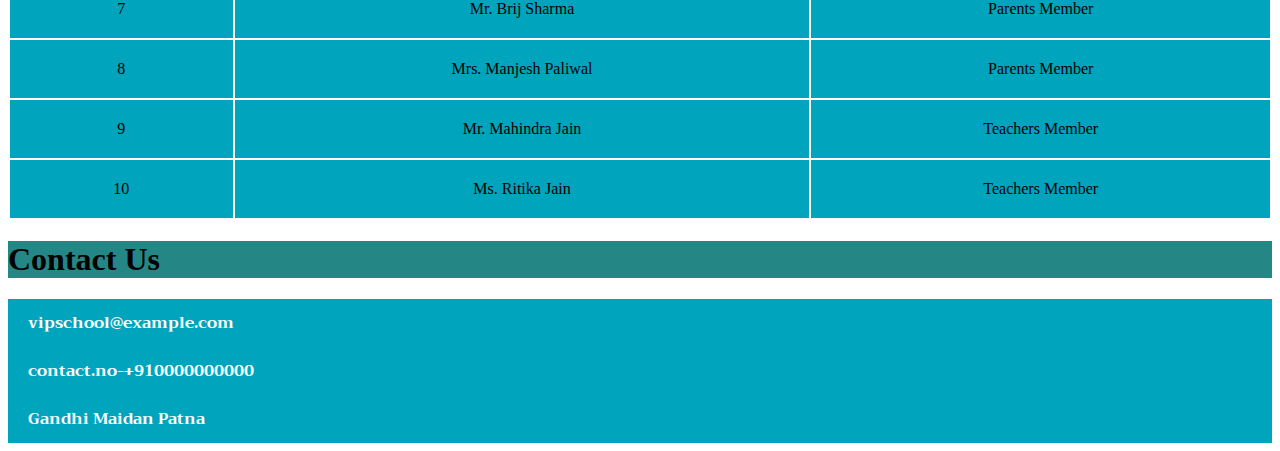
<file: School/smc.html>
<!DOCTYPE html>
<html lang="en">

<head>
    <meta charset="UTF-8">
    <meta http-equiv="X-UA-Compatible" content="IE=edge">
    <meta name="viewport" content="width=device-width, initial-scale=1.0">
    <title>VIP/SMC</title>
    <link rel="stylesheet" href="./css/style3.css">
    <link rel="stylesheet" href="https://fonts.googleapis.com/css?family=Trirong">
</head>

<body>
    <div align="center">
        <img src="./img2/VIP_LOGO.jpg" alt="School VIP_LOGO">
        <p id="font">Affiliated to CBSE New Delhi <br />
            Affiliation NO. 1000003
        </p>
        </div>
    <h1 id="first">
        <marquee behavior="scroll" direction="left">Welcome to the VIP School</marquee>
    </h1>
    <h1 id="first">School Manegment Committee</h1>
    <a href="index.html" target="_self">HOME</a>
    <a href="about.html" target="_self">ABOUT</a>
    <a href="admission.html" target="_blank">ADMISSION</a>
    <div class="dropdown">
        <a href="#">ADMINISTRATION</a>

        <div class="dropdown-content">

            <a href="smc.html">School Manegment Committee</a>

            <a href="staff.html">Staffs</a>

            <a href="whm.html">Women Harassment Committe</a>
        </div>

    </div>
    <a href="#contact">CONTACT</a>
    <img width="100%" src="./img2/slider.jpg" alt="VIP school">

    <table width="100%">
        <th id="font" colspan="3">SCHOOL MANEGMENT COMMITTEE</th>
        <tr id="font">
            <th>S.No</th>
            <th>Name</th>
            <th>Designation</th>
        </tr>
        <tr>
            <td>1</td>
            <td>Mr.Brij Ballabh Sharma</td>
            <td>Chairman</td>
        </tr>
        <tr>
            <td>2</td>
            <td>Mrs. Krati Sharma</td>
            <td>Vice Chairman</td>
        </tr>
        <tr>
            <td>3</td>
            <td>Mr. Vishnu Datt Sharma</td>
            <td>Secretary</td>
        </tr>
        <tr>
            <td>4</td>
            <td>Mrs. Raj Shree Vaishnav	</td>
            <td>Jt. Secretary</td>
        </tr>
        <tr>
            <td>5</td>
            <td>Mr. Priyank Vaishnav</td>
            <td>Treasurer</td>
        </tr>
        <tr>
            <td>6</td>
            <td>Mrs. Madhu Agarwal</td>
            <td>Member Secretary</td>
        </tr>
        <tr>
            <td>7</td>
            <td>Mr. Brij Sharma</td>
            <td>Parents Member</td>
        </tr>
        <tr>
            <td>8</td>
            <td>Mrs. Manjesh Paliwal </td>
            <td>Parents Member</td>
        </tr>
        <tr>
            <td>9</td>
            <td>Mr. Mahindra Jain</td>
            <td>Teachers Member</td>
        </tr>
        <tr>
            <td>10</td>
            <td>Ms. Ritika Jain</td>
            <td>Teachers Member</td>
        </tr>
    </table>

    <h1 id="contact" class="mainDiv">Contact Us</h1>
    <footer>

        <div class="flex-container">
            <div>
                <a style="background-color:#00A4BD;" id="font" href="mailto:vipschool45@example.com">vipschool@example.com</a>
            </div>

            <div>
                <a style="background-color:#00A4BD;" id="font" href="tel:+910000000000">contact.no-+910000000000</a>
            </div>
            <div>
                <a style="background-color:#00A4BD;" id="font" href="http://www.google.co.in/maps/@25.6175493,85.1166169,19.99z" target="_blank">
                    Gandhi Maidan
                    Patna
                </a>
            </div>
        </div>

    </footer>


</body>
</file>
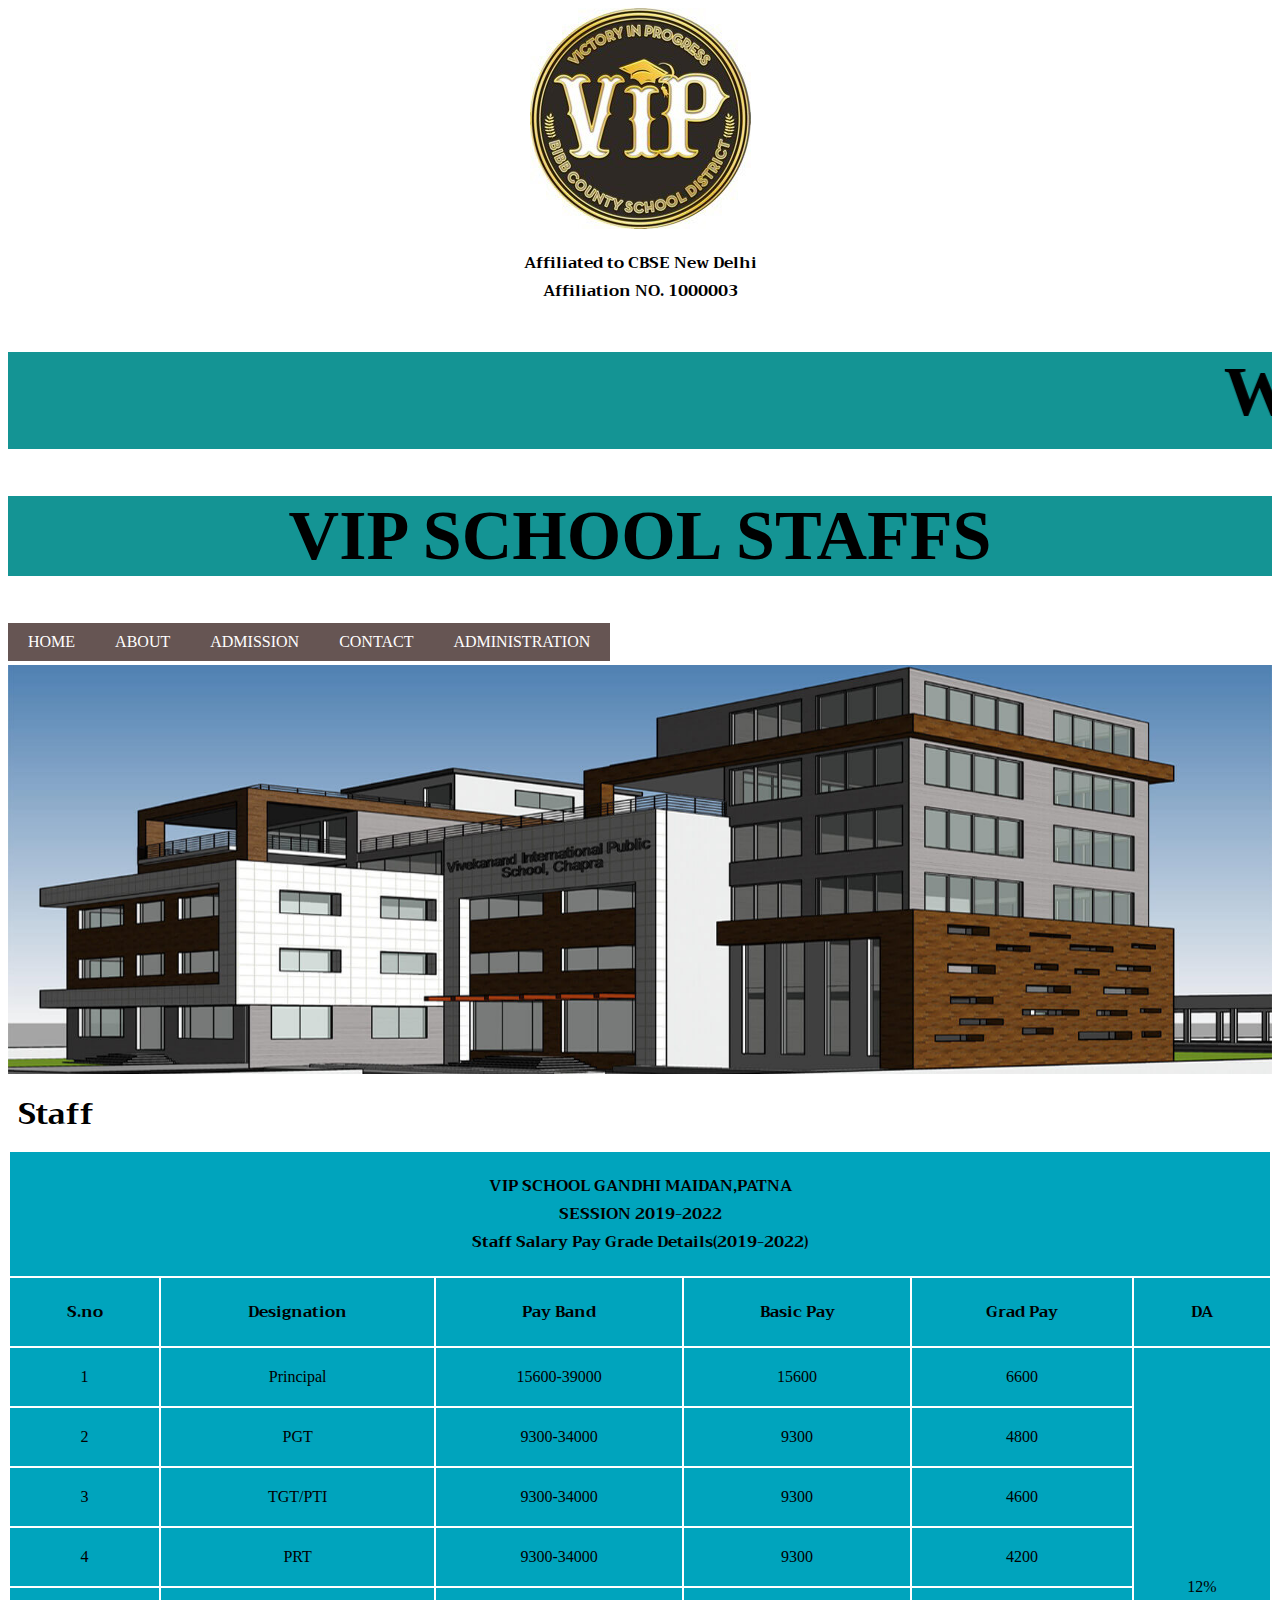
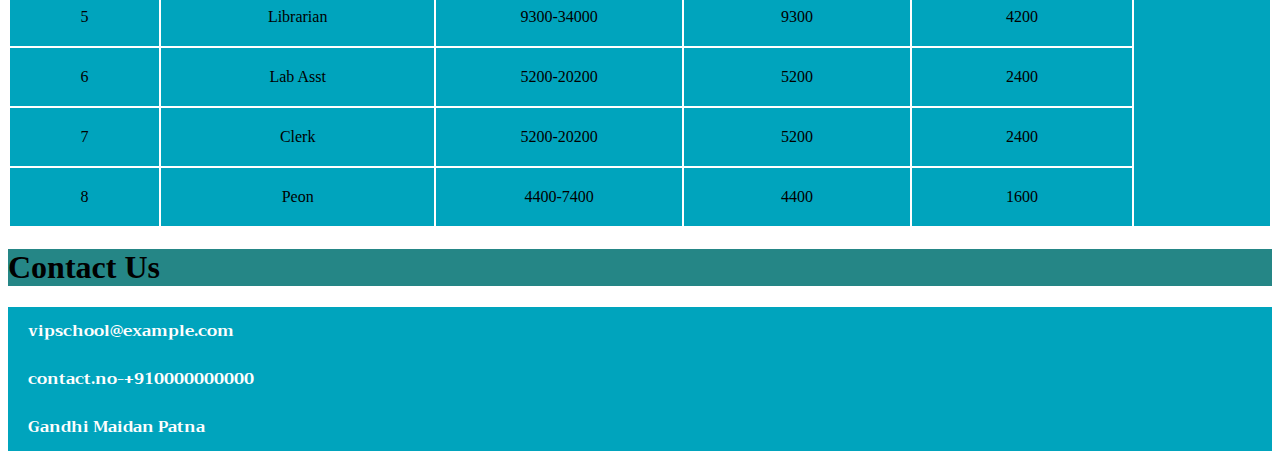
<file: School/staff.html>
<!DOCTYPE html>
<html lang="en">

<head>
    <meta charset="UTF-8">
    <meta http-equiv="X-UA-Compatible" content="IE=edge">
    <meta name="viewport" content="width=device-width, initial-scale=1.0">
    <title>VIP/Staffs</title>
    <link rel="stylesheet" href="./css/style3.css">
    <link rel="stylesheet" href="https://fonts.googleapis.com/css?family=Trirong">
</head>

<body>
    <div align="center">
        <img src="./img2/VIP_LOGO.jpg" alt="School VIP_LOGO">
        <p id="font">Affiliated to CBSE New Delhi <br />
            Affiliation NO. 1000003
        </p>
        </div>
    <h1 id="first">
        <marquee behavior="scroll" direction="left">Welcome to the VIP School</marquee>
    </h1>
    <h1 id="first">VIP SCHOOL STAFFS</h1>
    <a href="index.html" target="_self">HOME</a>
    <a href="about.html" target="_self">ABOUT</a>
    <a href="admission.html" target="_blank">ADMISSION</a>
    <a href="#contact">CONTACT</a>
    <div class="dropdown">
        <a href="#">ADMINISTRATION</a>

        <div class="dropdown-content">

            <a href="smc.html">School Manegment Committee</a>

            <a href="staff.html">Staffs</a>

            <a href="whm.html">Women Harassment Committee</a>
        </div>

    </div>
    
    <img width="100%" src="./img2/slider.jpg" alt="VIP school">
    <p style="font-size:30px;font-weight: bold;margin: 10px;" id="font">Staff</p>
    <table width="100%">
        <th id="font" colspan="6">VIP SCHOOL GANDHI MAIDAN,PATNA <br>
        SESSION 2019-2022 <br>
        Staff Salary Pay Grade Details(2019-2022)
        </th>
        <tr id="font">
            <th>S.no</th>
            <th>Designation</th>
            <th>Pay Band</th>
            <th>Basic Pay</th>
            <th>Grad Pay</th>
            <th>DA</th>
        </tr>
        <tr>
            <td>1</td>
            <td>Principal</td>
            <td>15600-39000</td>
            <td>15600</td>
            <td>6600</td>
            <td rowspan="8">12%</td>
        </tr>
        <tr>
            <td>2</td>
            <td>PGT</td>
            <td>9300-34000</td>
            <td>9300</td>
            <td>4800</td>
            
        </tr>
        <tr>
            <td>3</td>
            <td>TGT/PTI</td>
            <td>9300-34000</td>
            <td>9300</td>
            <td>4600</td>
        </tr>
        <tr>
            <td>4</td>
            <td>PRT</td>
            <td>9300-34000</td>
            <td>9300</td>
            <td>4200</td>
        </tr>
        <tr>
            <td>5</td>
            <td>Librarian</td>
            <td>9300-34000</td>
            <td>9300</td>
            <td>4200</td>
        </tr>
        <tr>
            <td>6</td>
            <td>Lab Asst</td>
            <td>5200-20200</td>
            <td>5200</td>
            <td>2400</td>
        </tr>
        <tr>
            <td>7</td>
            <td>Clerk</td>
            <td>5200-20200</td>
            <td>5200</td>
            <td>2400</td>
        </tr>
        <tr>
            <td>8</td>
            <td>Peon</td>
            <td>4400-7400</td>
            <td>4400</td>
            <td>1600</td>
        </tr>
    </table>
    
    <h1 id="contact" class="mainDiv">Contact Us</h1>
    <footer>

        <div class="flex-container">
            <div>
                <a style="background-color:#00A4BD;" id="font" href="mailto:vipschool45@example.com">vipschool@example.com</a>
            </div>

            <div>
                <a style="background-color:#00A4BD;" id="font" href="tel:+910000000000">contact.no-+910000000000</a>
            </div>
            <div>
                <a style="background-color:#00A4BD;" id="font" href="http://www.google.co.in/maps/@25.6175493,85.1166169,19.99z" target="_blank">
                    Gandhi Maidan
                    Patna
                </a>
            </div>
        </div>

    </footer>


        
    </body>
</file>
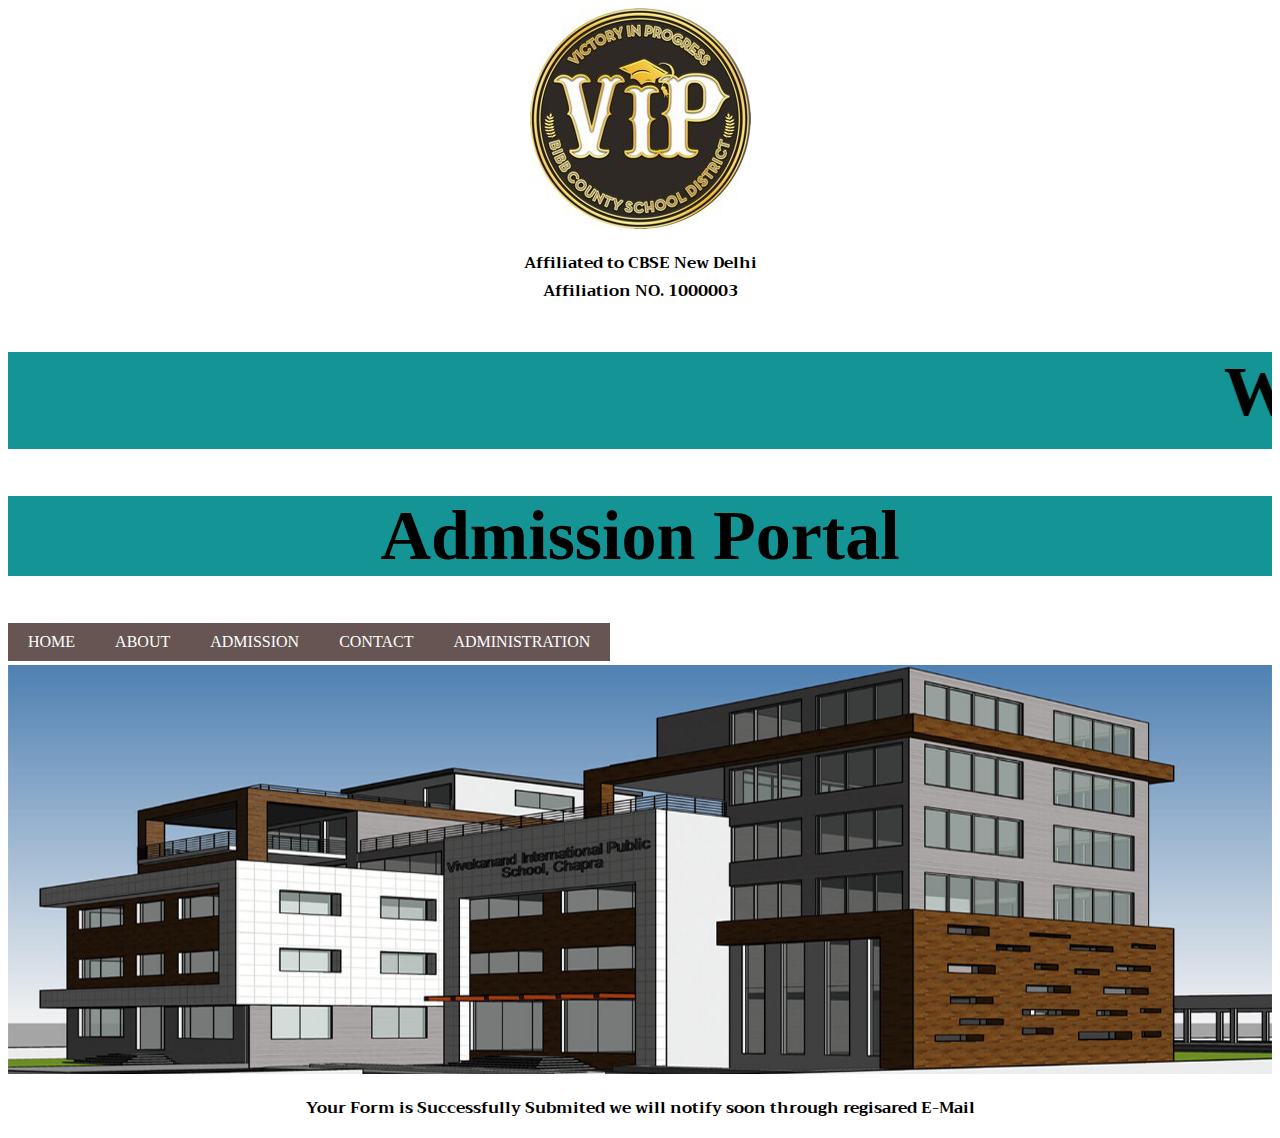
<file: School/sub.html>
<!DOCTYPE html>
<html lang="en">

<head>
    <meta charset="UTF-8">
    <meta http-equiv="X-UA-Compatible" content="IE=edge">
    <meta name="viewport" content="width=device-width, initial-scale=1.0">
    <title>VIP admission Portal</title>
    <link rel="stylesheet" href="./css/style3.css">
    <link rel="stylesheet" href="https://fonts.googleapis.com/css?family=Trirong">
</head>

<body>
    <div align="center">
        <img src="./img2/VIP_LOGO.jpg" alt="School VIP_LOGO">
        <p id="font">Affiliated to CBSE New Delhi <br />
            Affiliation NO. 1000003
        </p>
    </div>
    <h1 id="first">
        <marquee behavior="scroll" direction="left">Welcome to the VIP School</marquee>
    </h1>
    <h1 id="first">Admission Portal</h1>

    <a href="index.html" target="_self">HOME</a>
    <a href="about.html" target="_self">ABOUT</a>
    <a href="admission.html" target="_self">ADMISSION</a>
    <div class="dropdown">
        <a href="#">ADMINISTRATION</a>

        <div class="dropdown-content">

            <a href="smc.html">School Manegment Committee</a>

            <a href="staff.html">Staffs</a>

            <a href="whm.html">Women Harassment Committee</a>
        </div>

    </div>
    <a href="#contact">CONTACT</a>
    <img width="100%" src="./img2/slider.jpg" alt="VIP school">
    <p id="font" style="text-align:center;">Your Form is Successfully Submited we will notify soon through regisared
        E-Mail</p>

</body>

</html>
</file>
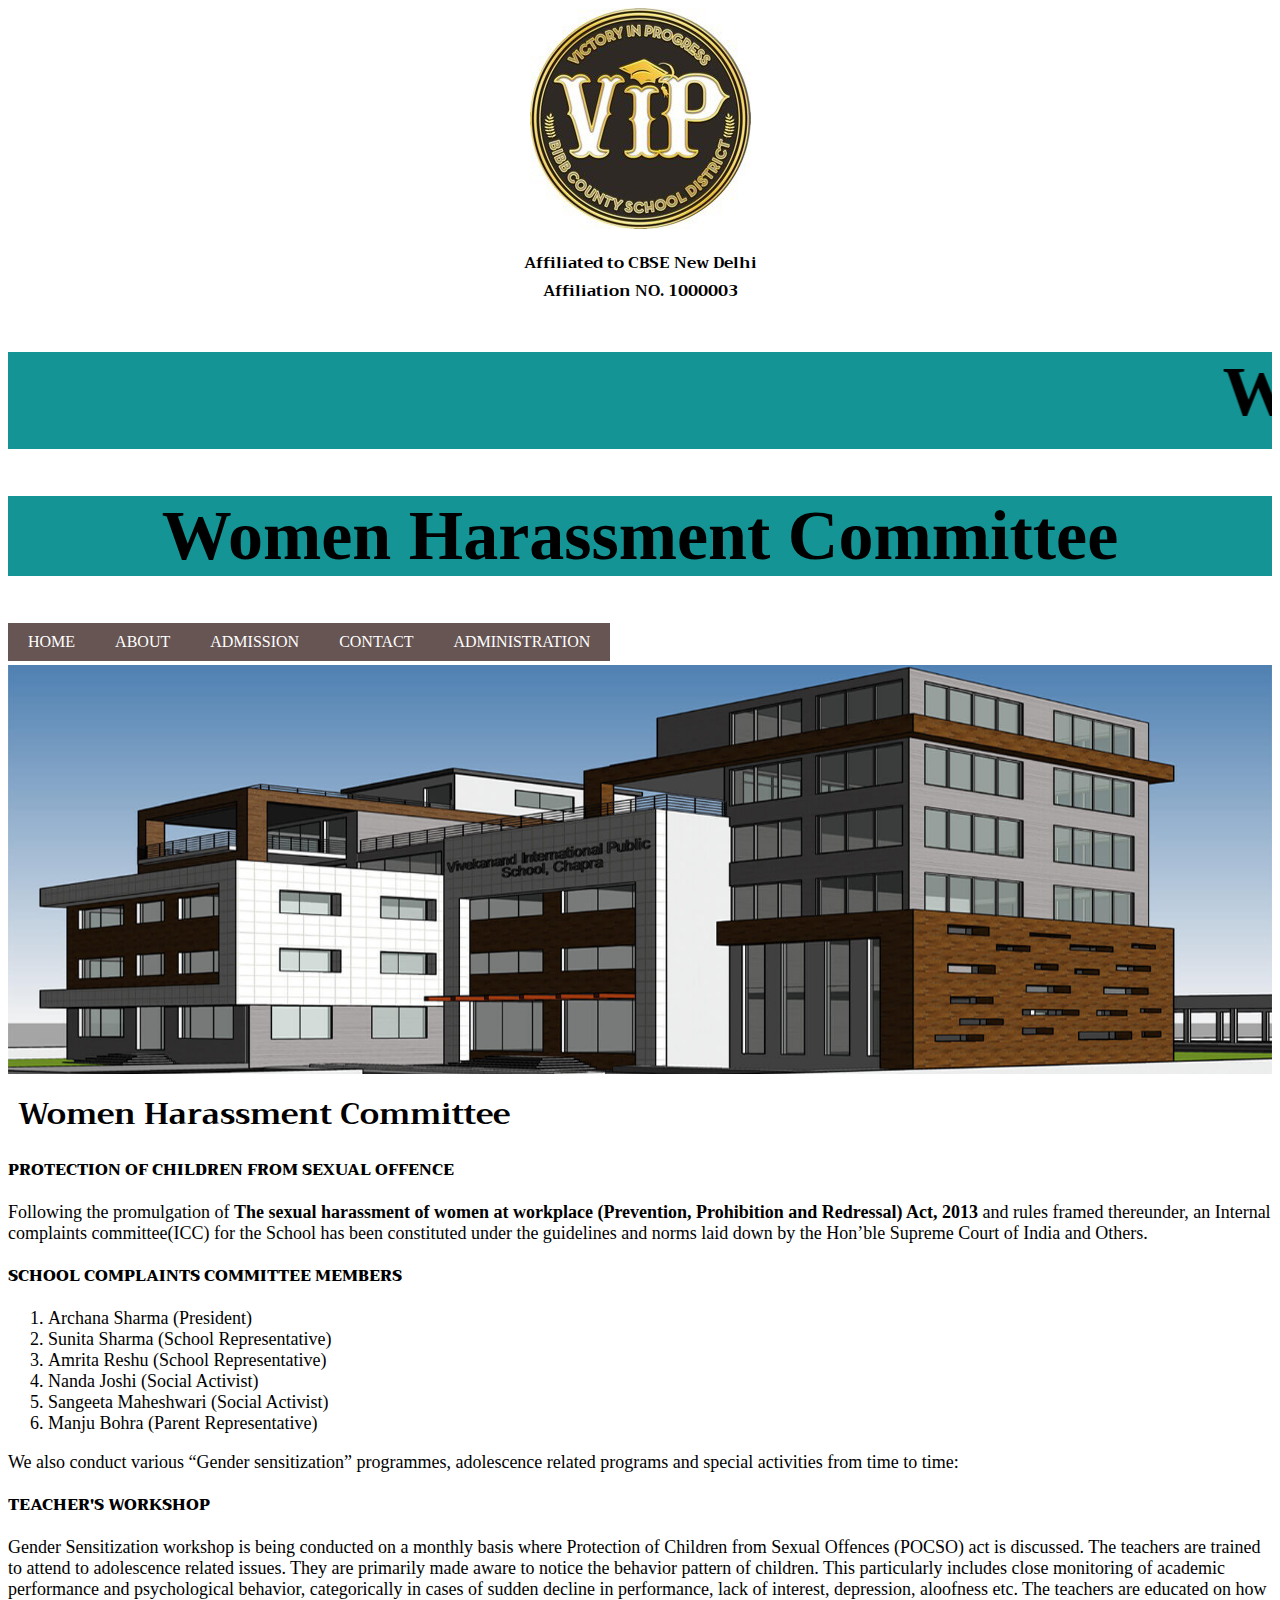
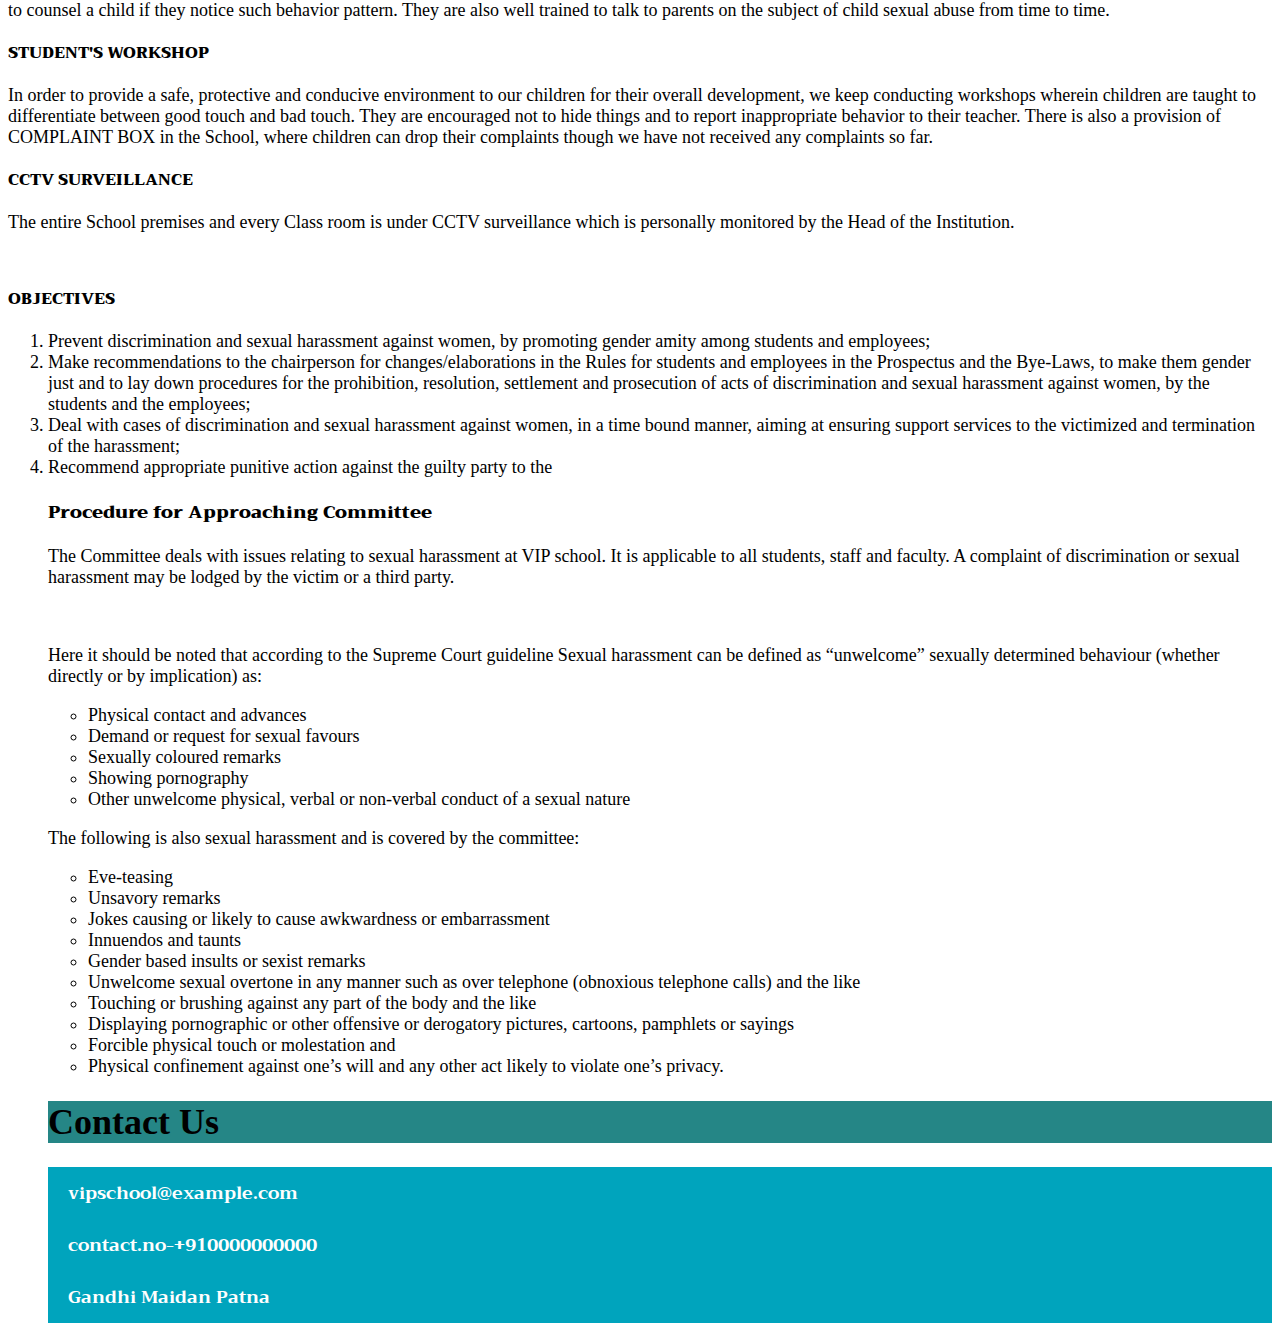
<file: School/whm.html>
<!DOCTYPE html>
<html lang="en">

<head>
    <meta charset="UTF-8">
    <meta http-equiv="X-UA-Compatible" content="IE=edge">
    <meta name="viewport" content="width=device-width, initial-scale=1.0">
    <title>VIP/WHC</title>
    <link rel="stylesheet" href="./css/style3.css">
    <link rel="stylesheet" href="https://fonts.googleapis.com/css?family=Trirong">
</head>

<body>
    <div align="center">
        <img src="./img2/VIP_LOGO.jpg" alt="School VIP_LOGO">
        <p id="font">Affiliated to CBSE New Delhi <br />
            Affiliation NO. 1000003
        </p>
        </div>
    <h1 id="first">
        <marquee behavior="scroll" direction="left">Welcome to the VIP School</marquee>
    </h1>
    <h1 id="first">Women Harassment Committee</h1>
    <a href="index.html" target="_self">HOME</a>
    <a href="about.html" target="_self">ABOUT</a>
    <a href="admission.html" target="_blank">ADMISSION</a>
    <div class="dropdown">
        <a href="#">ADMINISTRATION</a>

        <div class="dropdown-content">

            <a href="smc.html">School Manegment Commity</a>

            <a href="staff.html">Staffs</a>

            <a href="whm.html">Women Harassment Committee</a>
        </div>

    </div>
    <a href="#contact">CONTACT</a>
    <img width="100%" src="./img2/slider.jpg" alt="VIP school">

    <p style="font-size:30px;font-weight: bold;margin: 10px;" id="font"> Women Harassment Committee</p>

    <p id="font"><b> PROTECTION OF CHILDREN FROM SEXUAL OFFENCE </b></p>
    <p id="fstyle">
        Following the promulgation of <strong> The sexual harassment of women at workplace
            (Prevention, Prohibition and Redressal) Act, 2013 </strong>
        and rules framed thereunder,
        an Internal complaints committee(ICC) for the School has been constituted under the
        guidelines and norms laid down by the Hon’ble Supreme Court of India and Others.
    </p>
    <p id="font"><b>
            SCHOOL COMPLAINTS COMMITTEE MEMBERS
        </b></p>
    <ol id="fstyle">
        <li>Archana Sharma (President)</li>
        <li>Sunita Sharma (School Representative)</li>
        <li>Amrita Reshu (School Representative)</li>
        <li>Nanda Joshi (Social Activist)</li>
        <li>Sangeeta Maheshwari (Social Activist)</li>
        <li>Manju Bohra (Parent Representative)</li>
    </ol>
    <p id="fstyle">We also conduct various “Gender sensitization” programmes, adolescence related programs and
        special activities from time to time:
    </p>
    <p id="font"><b>
            TEACHER'S WORKSHOP
        </b></p>
    <p id="fstyle">
        Gender Sensitization workshop is being conducted on a monthly basis where Protection of Children from
        Sexual Offences (POCSO) act is discussed. The teachers are trained to attend to adolescence related issues.
        They are primarily made aware to notice the behavior pattern of children. This particularly includes
        close monitoring of academic performance and psychological behavior, categorically in cases of sudden
        decline in performance, lack of interest, depression, aloofness etc. The teachers are educated on how
        to counsel a child if they notice such behavior pattern.
        They are also well trained to talk to parents on the subject of child sexual abuse from time to time.
    </p>
    <p id="font"><b>
            STUDENT'S WORKSHOP
        </b></p>
    <p id="fstyle">
        In order to provide a safe, protective and conducive environment to our children for their overall
        development, we keep conducting workshops wherein children are taught to differentiate between good
        touch and bad touch. They are encouraged not to hide things and to report inappropriate behavior to their
        teacher. There is also a provision of COMPLAINT BOX in the School,
        where children can drop their complaints though we have not received any complaints so far.
    </p>
    <p id="font"><b>
            CCTV SURVEILLANCE
        </b></p>
    <p id="fstyle">
        The entire School premises and every Class room is under CCTV surveillance which is personally
        monitored by the Head of the Institution.
    </p>
    <br />
    <p id="font"><b>
            OBJECTIVES
        </b></p>
    <ol id="fstyle">
        <li>
            Prevent discrimination and sexual harassment against women,
            by promoting gender amity among students and employees;
        </li>
        <li>
            Make recommendations to the chairperson for changes/elaborations in the Rules for students
            and employees in the Prospectus and the Bye-Laws, to make them gender just and to lay down procedures
            for the prohibition, resolution, settlement and prosecution of acts of discrimination and sexual
            harassment against women, by the students and the employees;
        </li>
        <li>
            Deal with cases of discrimination and sexual harassment against women, in a time bound manner,
            aiming at ensuring support services to the victimized and termination of the harassment;
        </li>
        <li>
            Recommend appropriate punitive action against the guilty party to the
        </li>
        <p id="font"><b>
            Procedure for Approaching Committee
        </b></p>
        <p id="fstyle">
            The Committee deals with issues relating to sexual harassment at VIP school. 
            It is applicable to all students, staff and faculty.
             A complaint of discrimination or sexual harassment may be lodged by the victim or a third party.
        </p>
        <br/>
        <p id="fstyle">
            Here it should be noted that according to the Supreme Court guideline Sexual harassment 
            can be defined as “unwelcome” sexually determined behaviour (whether directly or by implication) as:
        </p>
        <ul>
            <li>Physical contact and advances</li>
            <li>Demand or request for sexual favours</li>
            <li>Sexually coloured remarks</li>
            <li>Showing pornography</li>
            <li>Other unwelcome physical, verbal or non-verbal conduct of a sexual nature</li>
        </ul>
        <p id="fstyle">
            The following is also sexual harassment and is covered by the committee:
        </p>
        <ul>
            <li>Eve-teasing</li>
            <li>Unsavory remarks</li>
            <li>Jokes causing or likely to cause awkwardness or embarrassment</li>
            <li>Innuendos and taunts</li>
            <li>Gender based insults or sexist remarks</li>
            <li>Unwelcome sexual overtone in any manner such as over telephone (obnoxious telephone calls) and the like</li>
            <li> Touching or brushing against any part of the body and the like</li>
            <li>Displaying pornographic or other offensive or derogatory pictures, cartoons, pamphlets or sayings</li>
            <li>Forcible physical touch or molestation and</li>
            <li>Physical confinement against one’s will and any other act likely to violate one’s privacy.</li>
        </ul>

        <h1 id="contact" class="mainDiv">Contact Us</h1>
        <footer>

            <div class="flex-container">
                <div>
                    <a style="background-color:#00A4BD;" id="font" href="mailto:vipschool45@example.com">vipschool@example.com</a>
                </div>
    
                <div>
                    <a style="background-color:#00A4BD;" id="font" href="tel:+910000000000">contact.no-+910000000000</a>
                </div>
                <div>
                    <a style="background-color:#00A4BD;" id="font" href="http://www.google.co.in/maps/@25.6175493,85.1166169,19.99z" target="_blank">
                        Gandhi Maidan
                        Patna
                    </a>
                </div>
            </div>
    
        </footer>
    

</body>
</file>
<file: css/style3.css>
#first {
    background-color: rgb(20, 148, 148);
    font-size: 70px;
    text-align: center;
}
.mainDiv {
    background-color: rgb(37, 134, 134);
}

#font {
    font-family: "Trirong", serif;
    font-weight: bold;
}
a:link, a:visited {
    background-color: #665553;
    color: rgb(255, 254, 254);
    padding: 10px 20px;
    text-align: center;
    text-decoration: none;
    display:inline-flex;
    float: left;
  }
  
  a:hover, a:active {
    background-color: rgb(184, 175, 175);
    
  }
  td ,th {
      text-align: center;
      padding: 20px;
      background-color: #00A4BD;
  }
.dropdown{
    display: inline-block;
    position: relative;
}
.dropdown-content{
display: none;
position: absolute;
width: 100%;
overflow: auto;
box-shadow:#00A4BD;
}
.dropdown:hover .dropdown-content{
display: block;
}

.dropdown-content a {
    display: block;
    color: #000000;
    padding: 20px;
    text-decoration: none;
    }
    .dropdown-content a:hover {
        color: #FFFFFF;
        background-color: #00A4BD;
        }
#fstyle{
    font-size: large;
}
.flex-container{
    display: flex;
    background-color: #00A4BD;
    flex-direction: column;
}
.flex-container > div{
    width: 50%;
    margin: 0px;
    text-align: center;
}
</file>
<file: School/css/style3.css>
#first {
    background-color: rgb(20, 148, 148);
    font-size: 70px;
    text-align: center;
}
.mainDiv {
    background-color: rgb(37, 134, 134);
}

#font {
    font-family: "Trirong", serif;
    font-weight: bold;
}
a:link, a:visited {
    background-color: #665553;
    color: rgb(255, 254, 254);
    padding: 10px 20px;
    text-align: center;
    text-decoration: none;
    display:inline-flex;
    float: left;
  }
  
  a:hover, a:active {
    background-color: rgb(184, 175, 175);
    
  }
  td ,th {
      text-align: center;
      padding: 20px;
      background-color: #00A4BD;
  }
.dropdown{
    display: inline-block;
    position: relative;
}
.dropdown-content{
display: none;
position: absolute;
width: 100%;
overflow: auto;
box-shadow:#00A4BD;
}
.dropdown:hover .dropdown-content{
display: block;
}

.dropdown-content a {
    display: block;
    color: #000000;
    padding: 20px;
    text-decoration: none;
    }
    .dropdown-content a:hover {
        color: #FFFFFF;
        background-color: #00A4BD;
        }
#fstyle{
    font-size: large;
}
.flex-container{
    display: flex;
    background-color: #00A4BD;
    flex-direction: column;
}
.flex-container > div{
    width: 50%;
    margin: 0px;
    text-align: center;
}
</file>
